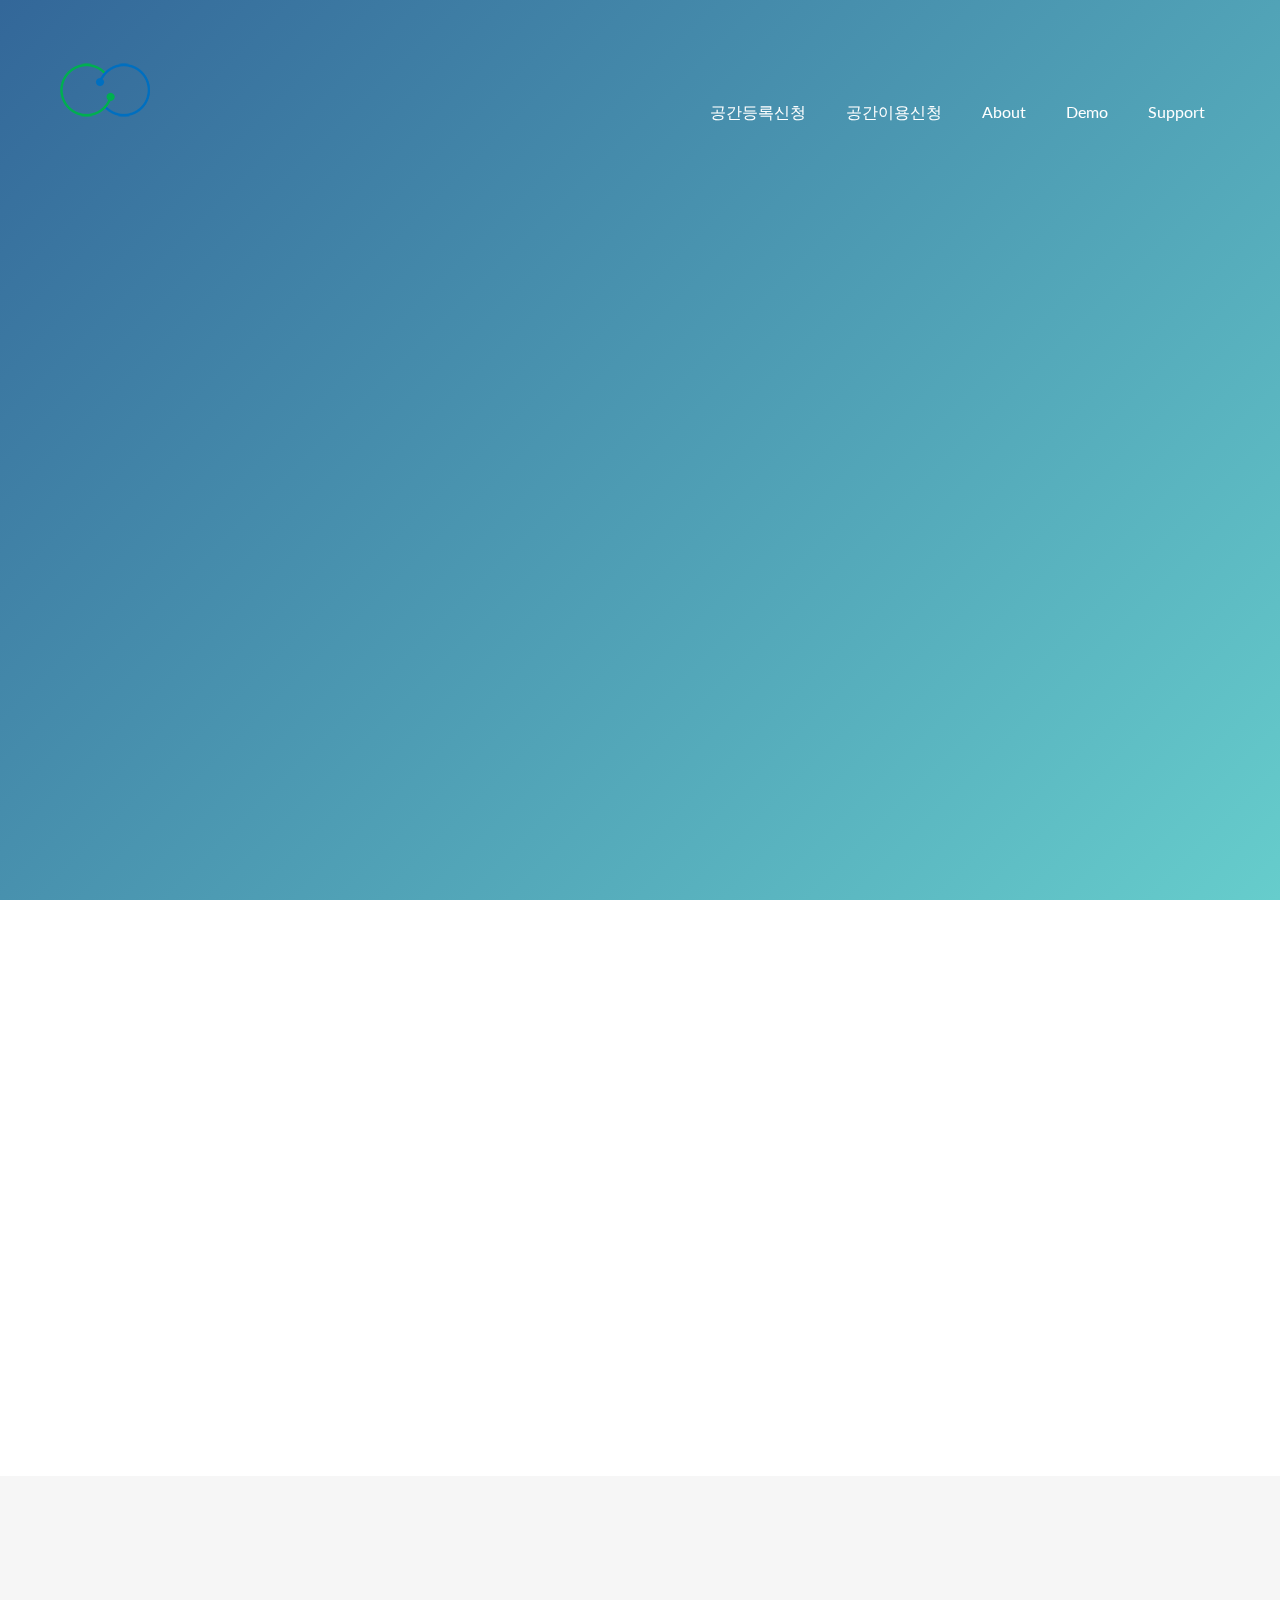
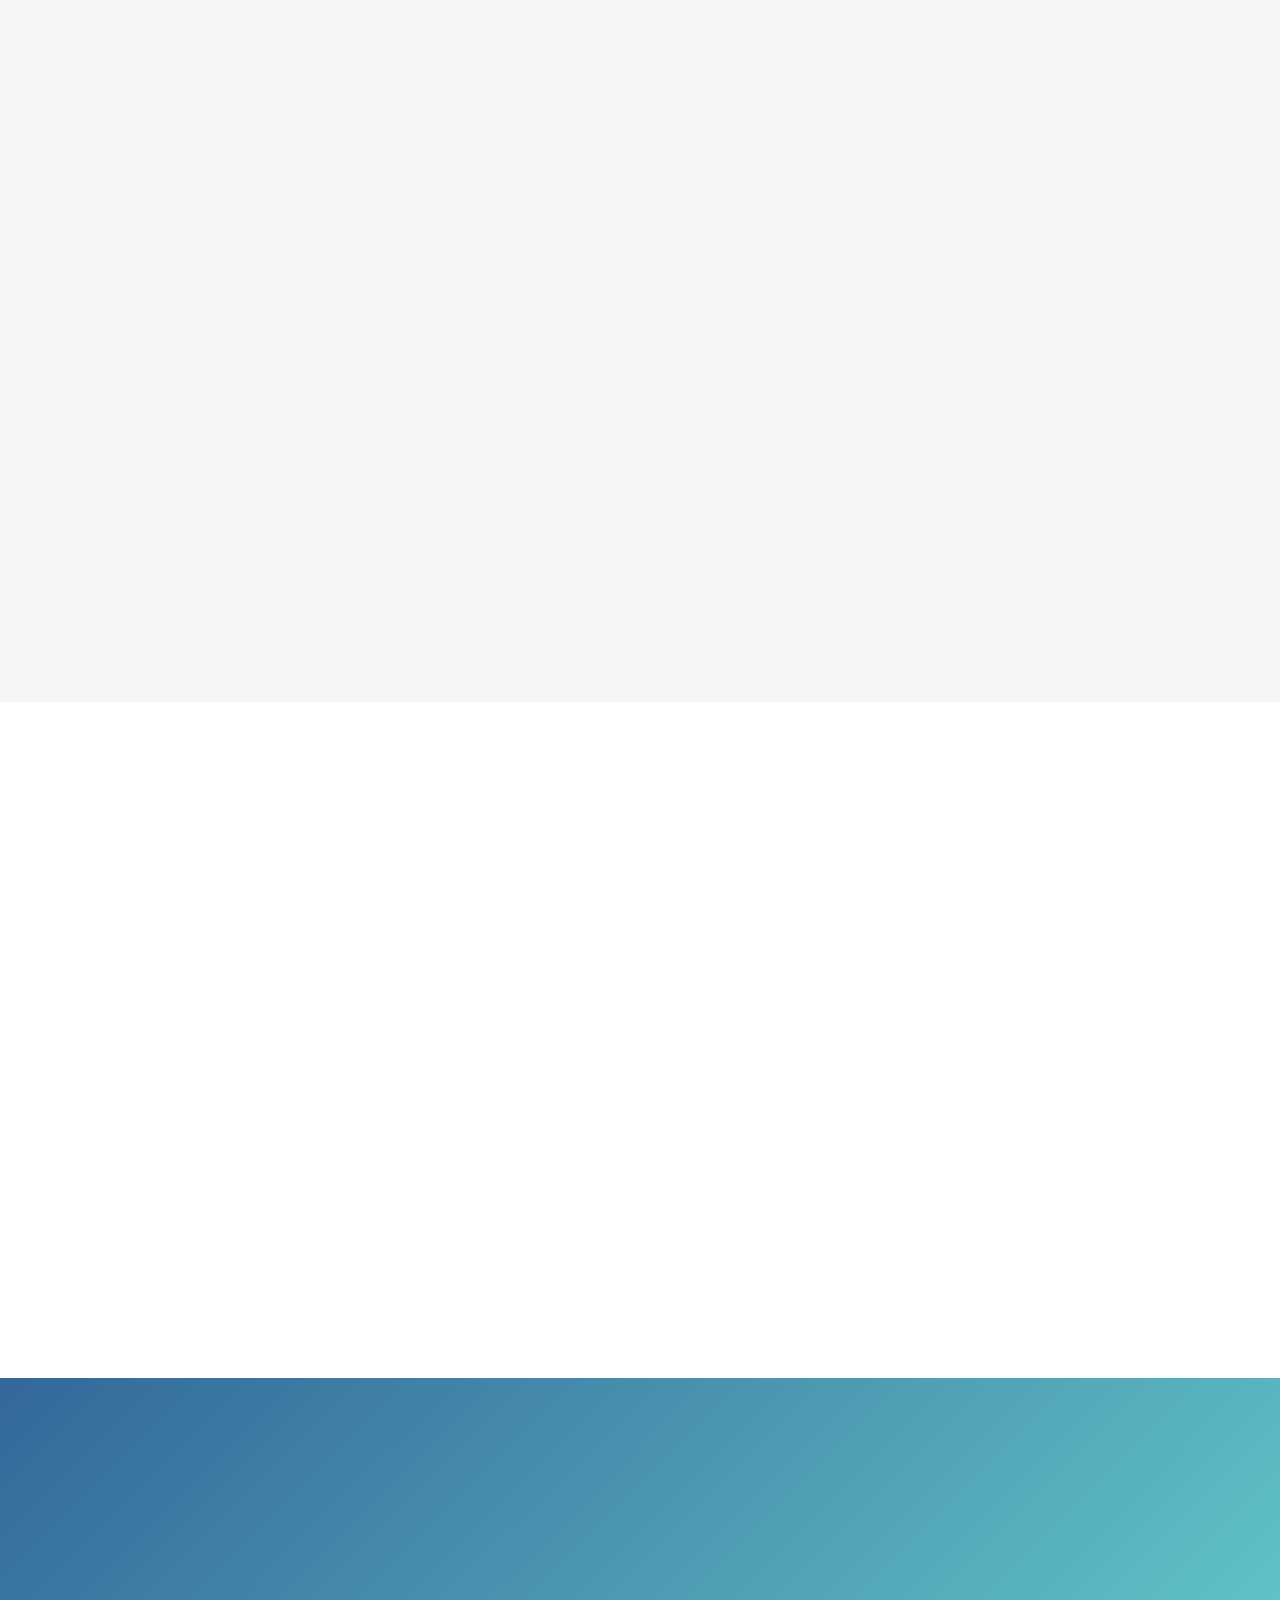
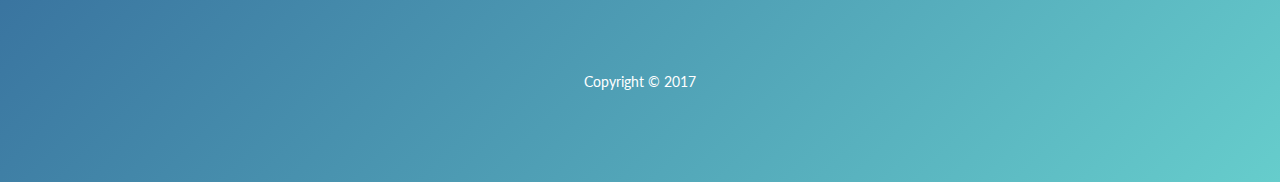
<file: index.html>
<!doctype html>
<!--[if lt IE 7]><html lang="en" class="no-js ie6"><![endif]-->
<!--[if IE 7]><html lang="en" class="no-js ie7"><![endif]-->
<!--[if IE 8]><html lang="en" class="no-js ie8"><![endif]-->
<!--[if gt IE 8]><!-->
<html lang="ko" class="no-js">
<!--<![endif]-->

<head>
    <meta charset="UTF-8">
    <title>공공</title>
    <meta name="viewport" content="width=device-width, initial-scale=1.0, maximum-scale=1.0, user-scalable=no">
    <meta http-equiv="X-UA-Compatible" content="IE=edge,chrome=1" />
    <link rel="shortcut icon" href="favicon.png">

    <!-- Bootstrap 3.3.2 -->
    <link rel="stylesheet" href="assets/css/bootstrap.min.css">

    <link rel="stylesheet" href="assets/css/animate.css">
    <link rel="stylesheet" href="assets/css/font-awesome.min.css">
    <link rel="stylesheet" href="assets/css/slick.css">
    <link rel="stylesheet" href="assets/js/rs-plugin/css/settings.css">

    <link rel="stylesheet" href="assets/css/styles.css">
    <link rel="stylesheet" href="assets/css/myStyle.css">

    <script type="text/javascript" src="assets/js/modernizr.custom.32033.js"></script>

    <!--[if lt IE 9]>
      <script src="https://oss.maxcdn.com/libs/html5shiv/3.7.0/html5shiv.js"></script>
      <script src="https://oss.maxcdn.com/libs/respond.js/1.4.2/respond.min.js"></script>
    <![endif]-->
</head>

<body>

    <div class="pre-loader">
        <div class="load-con">
            <img src="assets/img/freeze/logo.png" class="animated fadeInDown" alt="">
            <div class="spinner">
              <div class="bounce1"></div>
              <div class="bounce2"></div>
              <div class="bounce3"></div>
            </div>
        </div>
    </div>

    <header>

        <nav class="navbar navbar-default navbar-fixed-top" role="navigation">
                <div class="container">
                    <!-- Brand and toggle get grouped for better mobile display -->
                    <div class="navbar-header">
                        <button type="button" class="navbar-toggle" data-toggle="collapse" data-target="#bs-example-navbar-collapse-1">
                            <span class="fa fa-bars fa-lg"></span>
                        </button>
                        <a class="navbar-brand" href="index.html">
                            <img src="assets/img/freeze/logo.png" alt="" class="logo">
                        </a>
                    </div>

                    <!-- Collect the nav links, forms, and other content for toggling -->
                    <div class="collapse navbar-collapse" id="bs-example-navbar-collapse-1">

                        <ul class="nav navbar-nav navbar-right">
                            <li><a href="register.html">공간등록신청</a>
                            </li>
                            <li><a href="use.html">공간이용신청</a>
                            </li>
                            <li><a href="#about">about</a>
                            </li>
                            <li><a href="#demo">demo</a>
                            </li>
                            <li><a href="#support">support</a>
                            </li>
                        </ul>
                    </div>
                    <!-- /.navbar-collapse -->
                </div>
                <!-- /.container-->
        </nav>


        <!--RevSlider-->
        <div class="tp-banner-container">
            <div class="tp-banner" >
                <ul>
                    <!-- SLIDE  -->
                    <li data-transition="fade" data-slotamount="7" data-masterspeed="1500" >
                        <!-- MAIN IMAGE -->
                        <img src="assets/img/transparent.png"  alt="slidebg1"  data-bgfit="cover" data-bgposition="left top" data-bgrepeat="no-repeat">
                        <!-- LAYERS -->
                        <!-- LAYER NR. 1 -->
                        <div class="tp-caption lfl fadeout hidden-xs"
                            data-x="left"
                            data-y="bottom"
                            data-hoffset="30"
                            data-voffset="0"
                            data-speed="500"
                            data-start="700"
                            data-easing="Power4.easeOut">
                            <img src="assets/img/freeze/Slides/hand-freeze.png" alt="">
                        </div>

                        <div class="tp-caption lfl fadeout visible-xs"
                            data-x="left"
                            data-y="center"
                            data-hoffset="700"
                            data-voffset="0"
                            data-speed="500"
                            data-start="700"
                            data-easing="Power4.easeOut">
                            <img src="assets/img/freeze/iphone-freeze.png" alt="">
                        </div>

                        <div class="tp-caption large_white_bold sft" data-x="550" data-y="center" data-hoffset="0" data-voffset="-80" data-speed="500" data-start="1200" data-easing="Power4.easeOut">
                            공간을
                        </div>
                        <div class="tp-caption large_white_light sfr" data-x="770" data-y="center" data-hoffset="0" data-voffset="-80" data-speed="500" data-start="1400" data-easing="Power4.easeOut">
                            공유하다
                        </div>
                        <div class="tp-caption large_white_light sfb" data-x="550" data-y="center" data-hoffset="0" data-voffset="0" data-speed="1000" data-start="1500" data-easing="Power4.easeOut">
                            Landing Page
                        </div>

                        <div class="tp-caption sfb hidden-xs" data-x="550" data-y="center" data-hoffset="0" data-voffset="85" data-speed="1000" data-start="1700" data-easing="Power4.easeOut">
                            <a href="#about" class="btn btn-primary inverse btn-lg">LEARN MORE</a>
                        </div>
                        <div class="tp-caption sfr hidden-xs" data-x="730" data-y="center" data-hoffset="0" data-voffset="85" data-speed="1500" data-start="1900" data-easing="Power4.easeOut">
                            <a href="#getApp" class="btn btn-default btn-lg">GET APP</a>
                        </div>

                    </li>
                    <!-- SLIDE 2 -->
                    <li data-transition="zoomout" data-slotamount="7" data-masterspeed="1000" >
                        <!-- MAIN IMAGE -->
                        <img src="assets/img/transparent.png"  alt="slidebg1"  data-bgfit="cover" data-bgposition="left top" data-bgrepeat="no-repeat">
                        <!-- LAYERS -->
                        <!-- LAYER NR. 1 -->
                        <div class="tp-caption lfb fadeout hidden-xs"
                            data-x="center"
                            data-y="bottom"
                            data-hoffset="0"
                            data-voffset="0"
                            data-speed="1000"
                            data-start="700"
                            data-easing="Power4.easeOut">
                            <img src="assets/img/freeze/Slides/freeze-slide2.png" alt="">
                        </div>


                        <div class="tp-caption large_white_light sft" data-x="center" data-y="250" data-hoffset="0" data-voffset="0" data-speed="1000" data-start="1400" data-easing="Power4.easeOut">
                            Sharing Space Platform of the Shop <i class="fa fa-heart"></i>
                        </div>
                    </li>
                </ul>
            </div>
        </div>


    </header>


    <div class="wrapper">
        <section id="about">
            <div class="container">

                <div class="section-heading scrollpoint sp-effect3">
                    <h1>About Us</h1>
                    <div class="divider"></div>
                    <p>공간을 공유하다 Landing Page</p>
                </div>

                <div class="row">
                    <div class="col-md-3 col-sm-3 col-xs-6">
                        <div class="about-item scrollpoint sp-effect2">
                            <i class="fa fa-download fa-2x"></i>
                            <h3>Easy setup</h3>
                            <p>Lorem ipsum dolor sit amet.</p>
                        </div>
                    </div>
                    <div class="col-md-3 col-sm-3 col-xs-6" >
                        <div class="about-item scrollpoint sp-effect5">
                            <i class="fa fa-mobile fa-2x"></i>
                            <h3>On-the-go</h3>
                            <p>Lorem ipsum dolor sit amet.</p>
                        </div>
                    </div>
                    <div class="col-md-3 col-sm-3 col-xs-6" >
                        <div class="about-item scrollpoint sp-effect5">
                            <i class="fa fa-users fa-2x"></i>
                            <h3>Social connect</h3>
                            <p>Lorem ipsum dolor sit amet.</p>
                        </div>
                    </div>
                    <div class="col-md-3 col-sm-3 col-xs-6" >
                        <div class="about-item scrollpoint sp-effect1">
                            <i class="fa fa-sliders fa-2x"></i>
                            <h3>Dedicated support</h3>
                            <p>Lorem ipsum dolor sit amet.</p>
                        </div>
                    </div>
                </div>
            </div>
        </section>

        <section id="demo">
            <div class="container">
                <div class="section-heading scrollpoint sp-effect3">
                    <h1>Demo</h1>
                    <div class="divider"></div>
                    <p>Take a closer look in more detail</p>
                </div>
                <div class="row">
                    <div class="col-md-8 col-md-offset-2 scrollpoint sp-effect2">
                        <div class="video-container" >

                        </div>
                    </div>
                </div>
            </div>
        </section>

        <section id="support" class="doublediagonal">
            <div class="container">
                <div class="section-heading scrollpoint sp-effect3">
                    <h1>Support</h1>
                    <div class="divider"></div>
                    <p>For more info and support, contact us!</p>
                </div>
                <div class="row">
                    <div class="col-md-12">
                        <div class="row">
                            <div class="col-md-8 col-sm-8 scrollpoint sp-effect1">
                                <form role="form">
                                    <div class="form-group">
                                        <input type="text" class="form-control" placeholder="Your name">
                                    </div>
                                    <div class="form-group">
                                        <input type="email" class="form-control" placeholder="Your email">
                                    </div>
                                    <div class="form-group">
                                        <textarea cols="30" rows="10" class="form-control" placeholder="Your message"></textarea>
                                    </div>
                                    <button type="submit" class="btn btn-primary btn-lg">Submit</button>
                                </form>
                            </div>
                            <div class="col-md-4 col-sm-4 contact-details scrollpoint sp-effect2">
                                <div class="media">
                                    <a class="pull-left" href="#" >
                                        <i class="fa fa-map-marker fa-2x"></i>
                                    </a>
                                    <div class="media-body">
                                        <h4 class="media-heading">address</h4>
                                    </div>
                                </div>
                                <div class="media">
                                    <a class="pull-left" href="#" >
                                        <i class="fa fa-envelope fa-2x"></i>
                                    </a>
                                    <div class="media-body">
                                        <h4 class="media-heading">
                                            <a href="#">email</a>
                                        </h4>
                                    </div>
                                </div>
                                <div class="media">
                                    <a class="pull-left" href="#" >
                                        <i class="fa fa-phone fa-2x"></i>
                                    </a>
                                    <div class="media-body">
                                        <h4 class="media-heading">1234 567890</h4>
                                    </div>
                                </div>
                            </div>
                        </div>
                    </div>
                </div>
            </div>
        </section>

        <footer>
            <div class="container">
                <a href="#" class="scrollpoint sp-effect3">
                    <img src="assets/img/freeze/logo.png" alt="" class="logo">
                </a>
                <div class="social">
                    <a href="#" class="scrollpoint sp-effect3"><i class="fa fa-twitter fa-lg"></i></a>
                    <a href="#" class="scrollpoint sp-effect3"><i class="fa fa-google-plus fa-lg"></i></a>
                    <a href="#" class="scrollpoint sp-effect3"><i class="fa fa-facebook fa-lg"></i></a>
                </div>
                <div class="rights">
                    <p>Copyright &copy; 2017</p>
                </div>
            </div>
        </footer>



    </div>
    <script src="assets/js/jquery-1.11.1.min.js"></script>
    <script src="assets/js/bootstrap.min.js"></script>
    <script src="assets/js/slick.min.js"></script>
    <script src="assets/js/placeholdem.min.js"></script>
    <script src="assets/js/rs-plugin/js/jquery.themepunch.plugins.min.js"></script>
    <script src="assets/js/rs-plugin/js/jquery.themepunch.revolution.min.js"></script>
    <script src="assets/js/waypoints.min.js"></script>
    <script src="assets/js/scripts.js"></script>
    <script>
        $(document).ready(function() {
            appMaster.preLoader();
        });
    </script>
</body>

</html>
</file>
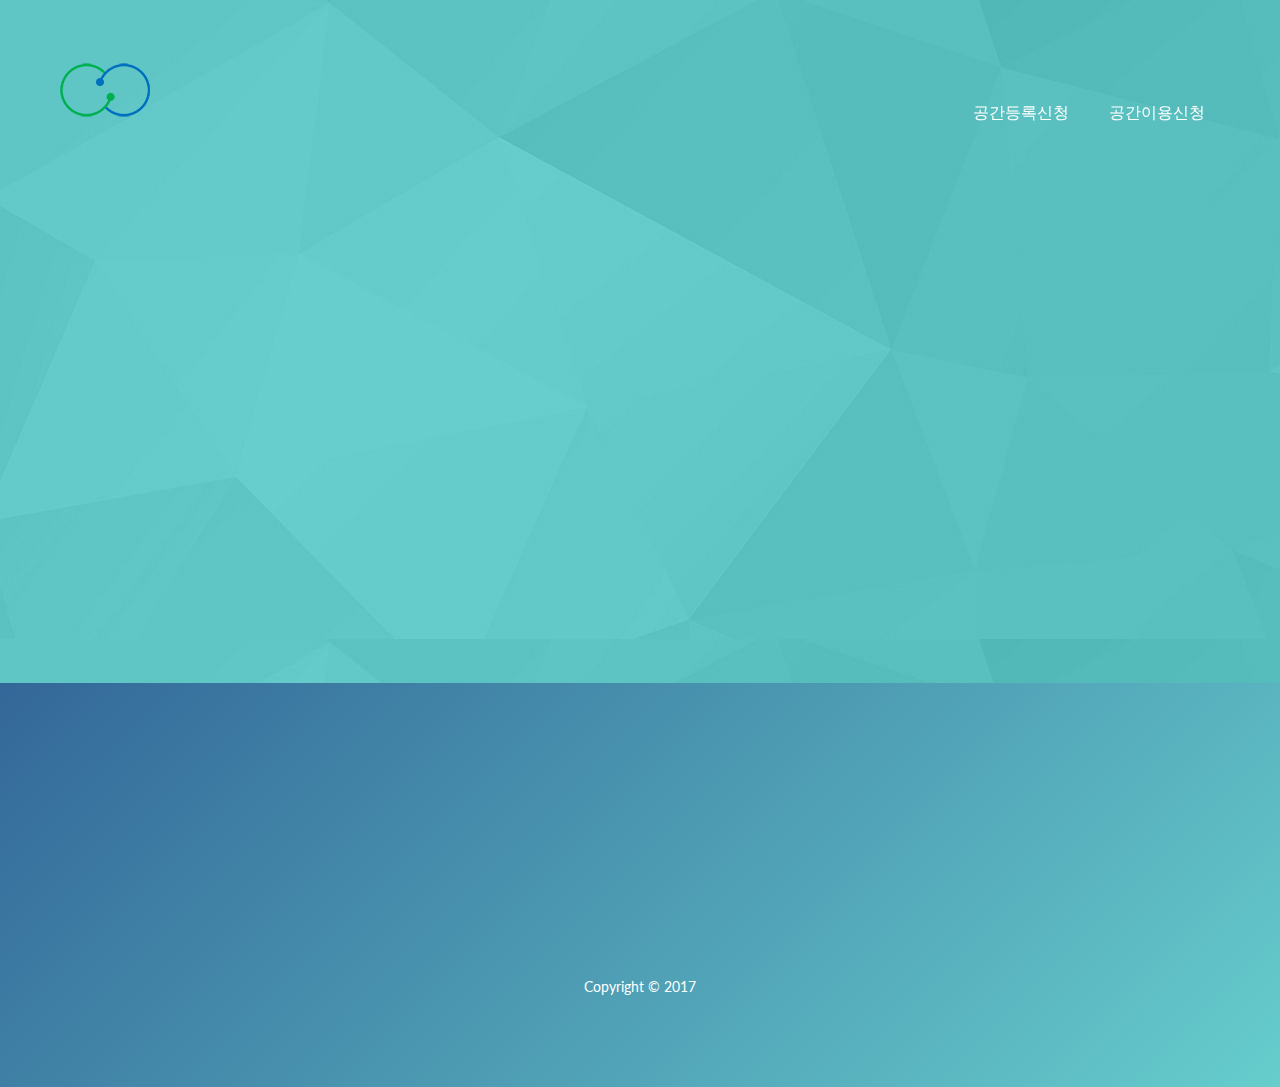
<file: complete.html>
<!doctype html>
<!--[if lt IE 7]><html lang="en" class="no-js ie6"><![endif]-->
<!--[if IE 7]><html lang="en" class="no-js ie7"><![endif]-->
<!--[if IE 8]><html lang="en" class="no-js ie8"><![endif]-->
<!--[if gt IE 8]><!-->
<html lang="ko" class="no-js">
<!--<![endif]-->

<head>
    <meta charset="UTF-8">
    <title>공공</title>
    <meta name="viewport" content="width=device-width, initial-scale=1.0, maximum-scale=1.0, user-scalable=no">
    <meta http-equiv="X-UA-Compatible" content="IE=edge,chrome=1" />
    <link rel="shortcut icon" href="favicon.png">

    <!-- Bootstrap 3.3.2 -->
    <link rel="stylesheet" href="assets/css/bootstrap.min.css">

    <link rel="stylesheet" href="assets/css/animate.css">
    <link rel="stylesheet" href="assets/css/font-awesome.min.css">
    <link rel="stylesheet" href="assets/css/slick.css">
    <link rel="stylesheet" href="assets/js/rs-plugin/css/settings.css">

    <link rel="stylesheet" href="assets/css/styles.css">
    <link rel="stylesheet" href="assets/css/myStyle.css">

    <script type="text/javascript" src="assets/js/modernizr.custom.32033.js"></script>

    <!--[if lt IE 9]>
      <script src="https://oss.maxcdn.com/libs/html5shiv/3.7.0/html5shiv.js"></script>
      <script src="https://oss.maxcdn.com/libs/respond.js/1.4.2/respond.min.js"></script>
    <![endif]-->
</head>

<body>

    <div class="pre-loader">
        <div class="load-con">
            <img src="assets/img/freeze/logo.png" class="animated fadeInDown" alt="">
            <div class="spinner">
              <div class="bounce1"></div>
              <div class="bounce2"></div>
              <div class="bounce3"></div>
            </div>
        </div>
    </div>

    <header>

        <nav class="navbar navbar-default navbar-fixed-top" role="navigation">
                <div class="container">
                    <!-- Brand and toggle get grouped for better mobile display -->
                    <div class="navbar-header">
                        <button type="button" class="navbar-toggle" data-toggle="collapse" data-target="#bs-example-navbar-collapse-1">
                            <span class="fa fa-bars fa-lg"></span>
                        </button>
                        <a class="navbar-brand" href="index.html">
                            <img src="assets/img/freeze/logo.png" alt="" class="logo">
                        </a>
                    </div>

                    <!-- Collect the nav links, forms, and other content for toggling -->
                    <div class="collapse navbar-collapse" id="bs-example-navbar-collapse-1">

                        <ul class="nav navbar-nav navbar-right">
                          <li><a href="register.html">공간등록신청</a>
                          </li>
                          <li><a href="use.html">공간이용신청</a>
                          </li>
                        </ul>
                    </div>
                    <!-- /.navbar-collapse -->
                </div>
                <!-- /.container-->
        </nav>

    </header>


    <div class="wrapper">

        <section id="reviews">
            <div class="container">
                <div class="section-heading margin-setting inverse scrollpoint sp-effect3">
                    <h1>매칭 완료</h1>
                    <div class="divider"></div>
                </div>
                <div class="row">
                    <div class="col-md-10 col-md-push-1 scrollpoint sp-effect3">
                        <div class="share-place">
                            <p><span>┌</span> 공유공간 <span>┐</span></p>
                            <div class="img-wrap"><img src="assets/img/freeze/furniture.jpg"></div>
                            <ul>
                              <li>김사장</li>
                              <li>010-4443-0000</li>
                              <li>가구점</li>
                              <li>대전 동서대로 993-1</li>
                              <li>5평 이하</li>
                              <li>17.09.02 ~ 18.03.03</li>
                            </ul>
                        </div>
                        <div class="logo-img"><img src="assets/img/freeze/logo_500.png"></div>
                        <div class="share-place2">
                          <p>┌ 신청인 ┐</p>
                          <div class="img-wrap"><img src="assets/img/freeze/paper.jpg"></div>
                            <ul>
                              <li>김하늘</li>
                              <li>010-7785-0000</li>
                              <li>인테리어</li>
                              <li>대전</li>
                              <li>5평 이하</li>
                              <li>17.09.02 ~ 18.03.03</li>
                            </ul>
                        </div>
                    </div>
                </div>
            </div>
        </section>

        <footer>
            <div class="container">
                <a href="#" class="scrollpoint sp-effect3">
                    <img src="assets/img/freeze/logo.png" alt="" class="logo">
                </a>
                <div class="social">
                    <a href="#" class="scrollpoint sp-effect3"><i class="fa fa-twitter fa-lg"></i></a>
                    <a href="#" class="scrollpoint sp-effect3"><i class="fa fa-google-plus fa-lg"></i></a>
                    <a href="#" class="scrollpoint sp-effect3"><i class="fa fa-facebook fa-lg"></i></a>
                </div>
                <div class="rights">
                    <p>Copyright &copy; 2017</p>
                </div>
            </div>
        </footer>



    </div>
    <script src="assets/js/jquery-1.11.1.min.js"></script>
    <script src="assets/js/bootstrap.min.js"></script>
    <script src="assets/js/slick.min.js"></script>
    <script src="assets/js/placeholdem.min.js"></script>
    <script src="assets/js/rs-plugin/js/jquery.themepunch.plugins.min.js"></script>
    <script src="assets/js/rs-plugin/js/jquery.themepunch.revolution.min.js"></script>
    <script src="assets/js/waypoints.min.js"></script>
    <script src="assets/js/scripts.js"></script>
    <script>
        $(document).ready(function() {
            appMaster.preLoader();
        });
    </script>
</body>

</html>
</file>
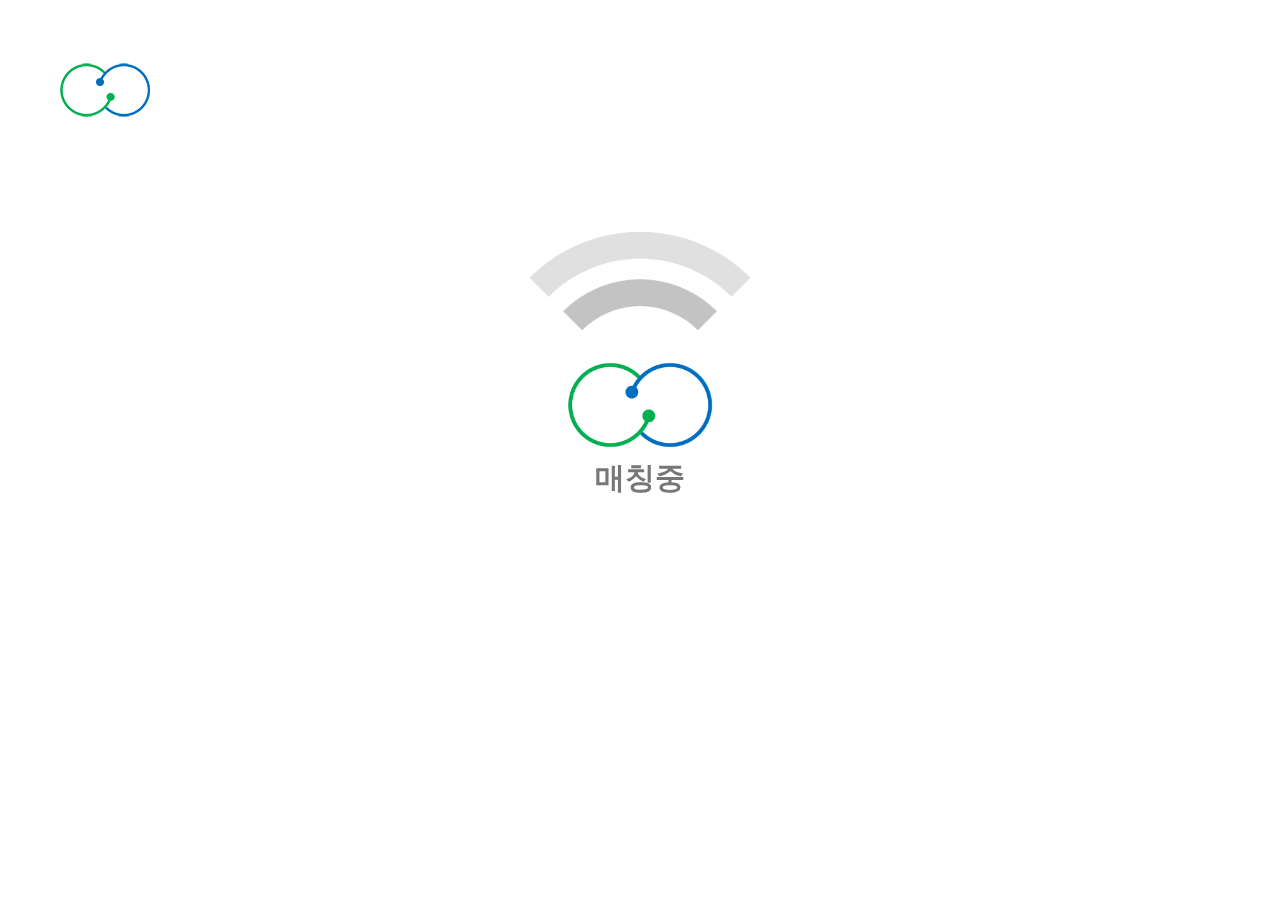
<file: match.html>
<!doctype html>
<!--[if lt IE 7]><html lang="en" class="no-js ie6"><![endif]-->
<!--[if IE 7]><html lang="en" class="no-js ie7"><![endif]-->
<!--[if IE 8]><html lang="en" class="no-js ie8"><![endif]-->
<!--[if gt IE 8]><!-->
<html lang="ko" class="no-js">
<!--<![endif]-->

<head>
    <meta charset="UTF-8">
    <title>공공</title>
    <meta name="viewport" content="width=device-width, initial-scale=1.0, maximum-scale=1.0, user-scalable=no">
    <meta http-equiv="X-UA-Compatible" content="IE=edge,chrome=1" />
    <link rel="shortcut icon" href="favicon.png">

    <!-- Bootstrap 3.3.2 -->
    <link rel="stylesheet" href="assets/css/bootstrap.min.css">

    <link rel="stylesheet" href="assets/css/animate.css">
    <link rel="stylesheet" href="assets/css/font-awesome.min.css">
    <link rel="stylesheet" href="assets/css/slick.css">
    <link rel="stylesheet" href="assets/js/rs-plugin/css/settings.css">

    <link rel="stylesheet" href="assets/css/styles.css">
    <link rel="stylesheet" href="assets/css/myStyle.css">

    <script type="text/javascript" src="assets/js/modernizr.custom.32033.js"></script>

    <!--[if lt IE 9]>
      <script src="https://oss.maxcdn.com/libs/html5shiv/3.7.0/html5shiv.js"></script>
      <script src="https://oss.maxcdn.com/libs/respond.js/1.4.2/respond.min.js"></script>
    <![endif]-->
</head>

<body>

    <div class="pre-loader">
        <div class="load-con">
            <img src="assets/img/freeze/logo.png" class="animated fadeInDown" alt="">
            <div class="spinner">
              <div class="bounce1"></div>
              <div class="bounce2"></div>
              <div class="bounce3"></div>
            </div>
        </div>
    </div>

    <header>

        <nav class="navbar navbar-default navbar-fixed-top" role="navigation">
                <div class="container">
                    <!-- Brand and toggle get grouped for better mobile display -->
                    <div class="navbar-header">
                        <button type="button" class="navbar-toggle" data-toggle="collapse" data-target="#bs-example-navbar-collapse-1">
                            <span class="fa fa-bars fa-lg"></span>
                        </button>
                        <a class="navbar-brand" href="index.html">
                            <img src="assets/img/freeze/logo.png" alt="" class="logo">
                        </a>
                    </div>

                    <!-- Collect the nav links, forms, and other content for toggling -->
                    <div class="collapse navbar-collapse" id="bs-example-navbar-collapse-1">

                        <ul class="nav navbar-nav navbar-right">
                          <li><a href="register.html">공간등록신청</a>
                          </li>
                          <li><a href="use.html">공간이용신청</a>
                          </li>
                        </ul>
                    </div>
                </div>
                <!-- /.container-->
        </nav>

    </header>

    <div class="wrapper">
      <div class="row">
        <div class="col-md-12">
          <div class="match">
            <img id="rotate-img" class="matching-img" src="assets/img/freeze/logo_500.png" alt="logo">
            <img id="search-img" class="searching-img" src="assets/img/freeze/searching.png" alt="searching">
            <img class="store-img1" src="assets/img/freeze/store.png" alt="store">
            <img class="store-img2" src="assets/img/freeze/store.png" alt="store">
            <img class="store-img3" src="assets/img/freeze/store.png" alt="store">
            <img class="store-img4" src="assets/img/freeze/store.png" alt="store">
            <div class="arrow">
              <i class="fa fa-chevron-left left1"></i>
              <i class="fa fa-chevron-left left2"></i>
              <i class="fa fa-chevron-left left3"></i>
              <p>매칭중</p>
              <i class="fa fa-chevron-right right1"></i>
              <i class="fa fa-chevron-right right2"></i>
              <i class="fa fa-chevron-right right3"></i>
            </div>
          </div>
        </div>
      </div>
    </div>


    <script src="assets/js/jquery-1.11.1.min.js"></script>
    <script src="assets/js/bootstrap.min.js"></script>
    <script src="assets/js/slick.min.js"></script>
    <script src="assets/js/placeholdem.min.js"></script>
    <script src="assets/js/rs-plugin/js/jquery.themepunch.plugins.min.js"></script>
    <script src="assets/js/rs-plugin/js/jquery.themepunch.revolution.min.js"></script>
    <script src="assets/js/waypoints.min.js"></script>
    <script src="assets/js/scripts.js"></script>
    <script>
        $(document).ready(function() {
            appMaster.preLoader();

        });


        setTimeout("main()", 4500);
        function main() {
            location.href = "complete.html";
        }

    </script>
</body>

</html>
</file>
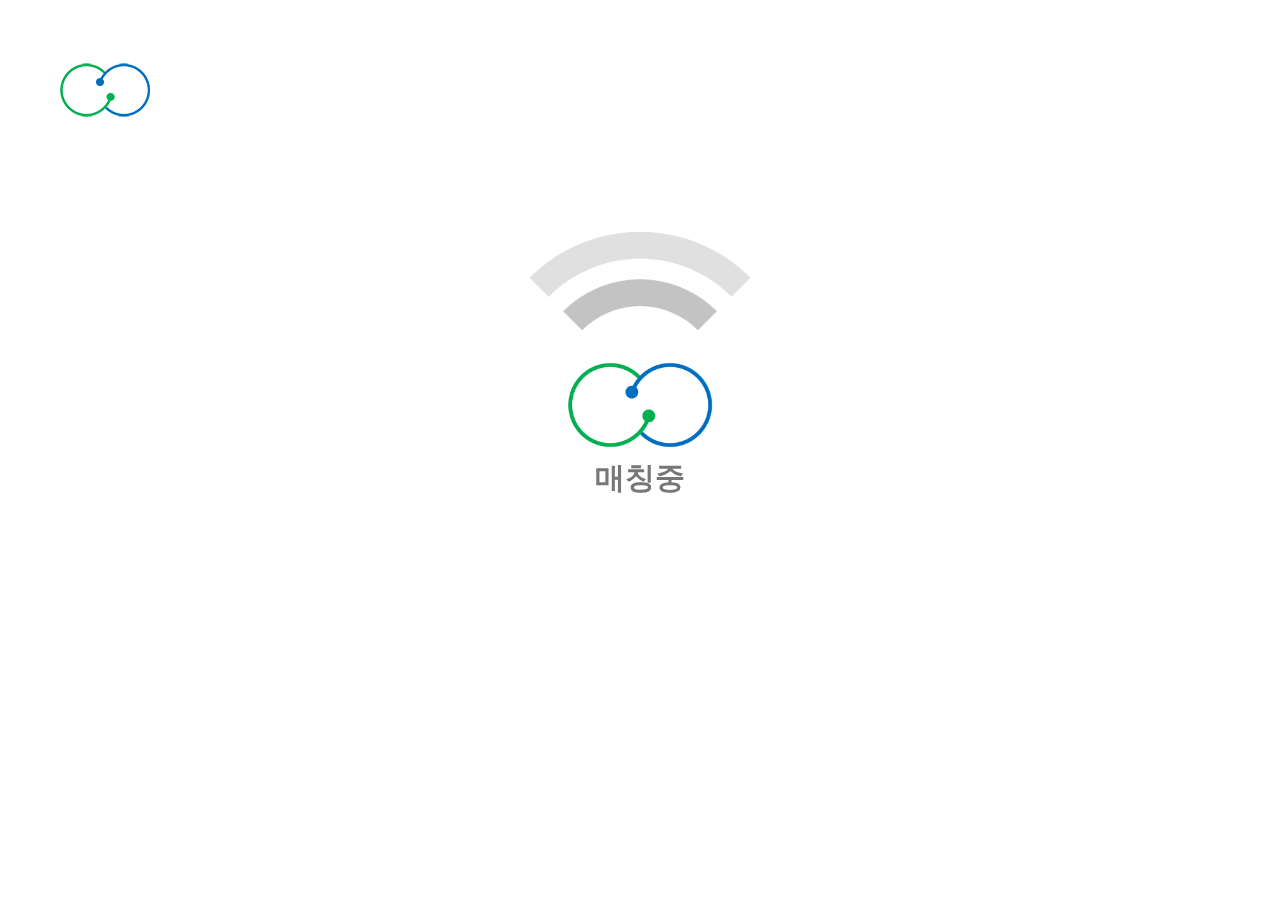
<file: matching.html>
<!doctype html>
<!--[if lt IE 7]><html lang="en" class="no-js ie6"><![endif]-->
<!--[if IE 7]><html lang="en" class="no-js ie7"><![endif]-->
<!--[if IE 8]><html lang="en" class="no-js ie8"><![endif]-->
<!--[if gt IE 8]><!-->
<html lang="ko" class="no-js">
<!--<![endif]-->

<head>
    <meta charset="UTF-8">
    <title>공공</title>
    <meta name="viewport" content="width=device-width, initial-scale=1.0, maximum-scale=1.0, user-scalable=no">
    <meta http-equiv="X-UA-Compatible" content="IE=edge,chrome=1" />
    <link rel="shortcut icon" href="favicon.png">

    <!-- Bootstrap 3.3.2 -->
    <link rel="stylesheet" href="assets/css/bootstrap.min.css">

    <link rel="stylesheet" href="assets/css/animate.css">
    <link rel="stylesheet" href="assets/css/font-awesome.min.css">
    <link rel="stylesheet" href="assets/css/slick.css">
    <link rel="stylesheet" href="assets/js/rs-plugin/css/settings.css">

    <link rel="stylesheet" href="assets/css/styles.css">
    <link rel="stylesheet" href="assets/css/myStyle.css">

    <script type="text/javascript" src="assets/js/modernizr.custom.32033.js"></script>

    <!--[if lt IE 9]>
      <script src="https://oss.maxcdn.com/libs/html5shiv/3.7.0/html5shiv.js"></script>
      <script src="https://oss.maxcdn.com/libs/respond.js/1.4.2/respond.min.js"></script>
    <![endif]-->
</head>

<body>

    <div class="pre-loader">
        <div class="load-con">
            <img src="assets/img/freeze/logo.png" class="animated fadeInDown" alt="">
            <div class="spinner">
              <div class="bounce1"></div>
              <div class="bounce2"></div>
              <div class="bounce3"></div>
            </div>
        </div>
    </div>

    <header>

        <nav class="navbar navbar-default navbar-fixed-top" role="navigation">
                <div class="container">
                    <!-- Brand and toggle get grouped for better mobile display -->
                    <div class="navbar-header">
                        <button type="button" class="navbar-toggle" data-toggle="collapse" data-target="#bs-example-navbar-collapse-1">
                            <span class="fa fa-bars fa-lg"></span>
                        </button>
                        <a class="navbar-brand" href="index.html">
                            <img src="assets/img/freeze/logo.png" alt="" class="logo">
                        </a>
                    </div>

                    <!-- Collect the nav links, forms, and other content for toggling -->
                    <div class="collapse navbar-collapse" id="bs-example-navbar-collapse-1">

                        <ul class="nav navbar-nav navbar-right">
                          <li><a href="register.html">공간등록신청</a>
                          </li>
                          <li><a href="use.html">공간이용신청</a>
                          </li>
                        </ul>
                    </div>
                </div>
                <!-- /.container-->
        </nav>

    </header>

    <div class="wrapper">
      <div class="row">
        <div class="col-md-12">
          <div class="match">
            <img id="rotate-img" class="matching-img" src="assets/img/freeze/logo_500.png" alt="logo">
            <img id="search-img" class="searching-img" src="assets/img/freeze/searching.png" alt="searching">
            <img class="store-img1" src="assets/img/freeze/store.png" alt="store">
            <img class="store-img2" src="assets/img/freeze/store.png" alt="store">
            <img class="store-img3" src="assets/img/freeze/store.png" alt="store">
            <img class="store-img4" src="assets/img/freeze/store.png" alt="store">
            <div class="arrow">
              <i class="fa fa-chevron-left left1"></i>
              <i class="fa fa-chevron-left left2"></i>
              <i class="fa fa-chevron-left left3"></i>
              <p>매칭중</p>
              <i class="fa fa-chevron-right right1"></i>
              <i class="fa fa-chevron-right right2"></i>
              <i class="fa fa-chevron-right right3"></i>
            </div>
          </div>
        </div>
      </div>
    </div>


    <script src="assets/js/jquery-1.11.1.min.js"></script>
    <script src="assets/js/bootstrap.min.js"></script>
    <script src="assets/js/slick.min.js"></script>
    <script src="assets/js/placeholdem.min.js"></script>
    <script src="assets/js/rs-plugin/js/jquery.themepunch.plugins.min.js"></script>
    <script src="assets/js/rs-plugin/js/jquery.themepunch.revolution.min.js"></script>
    <script src="assets/js/waypoints.min.js"></script>
    <script src="assets/js/scripts.js"></script>
    <script>
        $(document).ready(function() {
            appMaster.preLoader();

        });


        //setTimeout("main()", 4500);
        function main() {
            location.href = "complete.html";
        }

    </script>
</body>

</html>
</file>
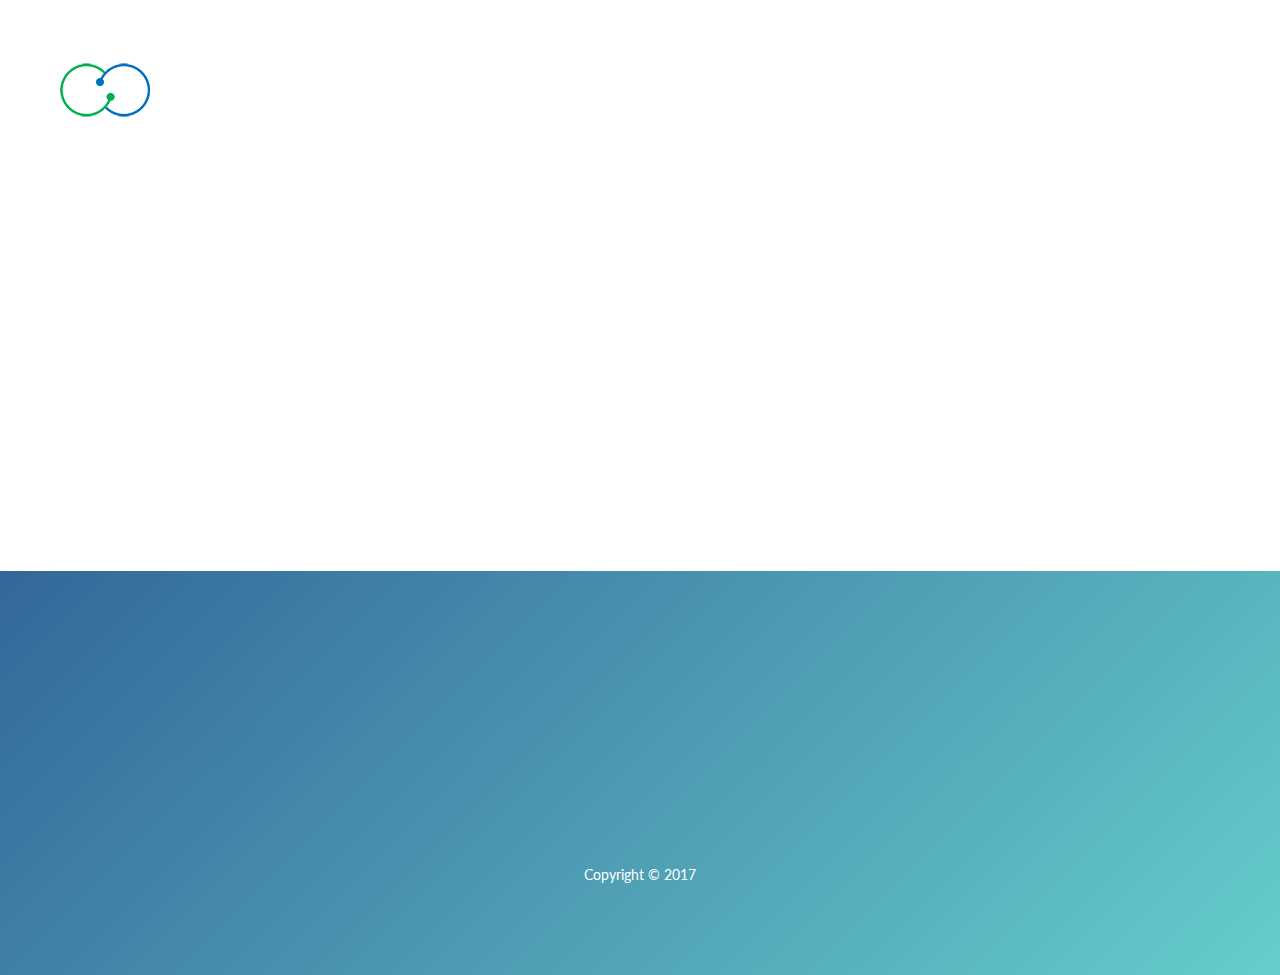
<file: register.html>
<!doctype html>
<!--[if lt IE 7]><html lang="en" class="no-js ie6"><![endif]-->
<!--[if IE 7]><html lang="en" class="no-js ie7"><![endif]-->
<!--[if IE 8]><html lang="en" class="no-js ie8"><![endif]-->
<!--[if gt IE 8]><!-->
<html lang="ko" class="no-js">
<!--<![endif]-->

<head>
    <meta charset="UTF-8">
    <title>공공</title>
    <meta name="viewport" content="width=device-width, initial-scale=1.0, maximum-scale=1.0, user-scalable=no">
    <meta http-equiv="X-UA-Compatible" content="IE=edge,chrome=1" />
    <link rel="shortcut icon" href="favicon.png">

    <!-- Bootstrap 3.3.2 -->
    <link rel="stylesheet" href="assets/css/bootstrap.min.css">

    <link rel="stylesheet" href="assets/css/animate.css">
    <link rel="stylesheet" href="assets/css/font-awesome.min.css">
    <link rel="stylesheet" href="assets/css/slick.css">
    <link rel="stylesheet" href="assets/js/rs-plugin/css/settings.css">

    <link rel="stylesheet" href="assets/css/styles.css">
    <link rel="stylesheet" href="assets/css/myStyle.css">

    <script type="text/javascript" src="assets/js/modernizr.custom.32033.js"></script>

    <!--[if lt IE 9]>
      <script src="https://oss.maxcdn.com/libs/html5shiv/3.7.0/html5shiv.js"></script>
      <script src="https://oss.maxcdn.com/libs/respond.js/1.4.2/respond.min.js"></script>
    <![endif]-->
</head>

<body>

    <div class="pre-loader">
        <div class="load-con">
            <img src="assets/img/freeze/logo.png" class="animated fadeInDown" alt="">
            <div class="spinner">
                <div class="bounce1"></div>
                <div class="bounce2"></div>
                <div class="bounce3"></div>
            </div>
        </div>
    </div>

    <header>

        <nav class="navbar navbar-default navbar-fixed-top" role="navigation">
            <div class="container">
                <!-- Brand and toggle get grouped for better mobile display -->
                <div class="navbar-header">
                    <button type="button" class="navbar-toggle" data-toggle="collapse" data-target="#bs-example-navbar-collapse-1">
                            <span class="fa fa-bars fa-lg"></span>
                        </button>
                    <a class="navbar-brand" href="index.html">
                        <img src="assets/img/freeze/logo.png" alt="" class="logo">
                    </a>
                </div>

                <!-- Collect the nav links, forms, and other content for toggling -->
                <div class="collapse navbar-collapse" id="bs-example-navbar-collapse-1">

                    <ul class="nav navbar-nav navbar-right">
                      <li><a href="register.html">공간등록신청</a>
                      </li>
                      <li><a href="use.html">공간이용신청</a>
                      </li>
                    </ul>
                </div>
                <!-- /.navbar-collapse -->
            </div>
            <!-- /.container-->
        </nav>
    </header>

    <div class="wrapper">
        <section id="support" class="doublediagonal">
            <div class="container">
                <div class="section-heading margin-setting scrollpoint sp-effect3">
                    <h1>공간등록신청</h1>
                    <div class="divider"></div>
                </div>
                <div class="row">
                    <div class="col-md-12">
                        <div class="row">
                            <div class="col-md-12 col-sm-12 scrollpoint sp-effect1">
                                <form role="form" action="match.html">
                                    <div class="form-group">
                                        <input type="text" class="form-control" placeholder="이름" required>
                                    </div>
                                    <div class="form-group">
                                        <input type="tel" inputmode="numeric" pattern="[0-9]{0,11}" onkeypress="onlyNumber()" class="form-control" placeholder="연락처" required>
                                    </div>
                                    <div class="form-group">
                                        <input type="email" class="form-control" placeholder="이메일" required>
                                    </div>
                                    <!--
                                    <div class="form-group">
                                        <input type="text" id="postcode" class="form-control form-date" placeholder="우편번호" readonly>
                                        <input type="button" value="우편번호 찾기" onclick="SearchAddr()">
                                    </div>
                                    <div class="form-group">
                                        <input type="text" id="address" class="form-control" placeholder="주소" readonly>
                                    </div>
                                  -->
                                    <div class="form-group">
                                        <input type="text" id="address2" class="form-control" placeholder="주소">
                                    </div>
                                    <div class="form-group">
                                        <!--<input type="text" class="form-control form-harf" placeholder="업종" required>-->
                                        <select class="form-control form-harf form-select">
                                          <option value="" selected>업종</option>
                                          <option value="">분식</option>
                                          <option value="">치킨</option>
                                          <option value="">삼겹살</option>
                                          <option value="">커피</option>
                                          <option value="">맥주</option>
                                          <option value="">빵</option>
                                          <option value="">피자</option>
                                          <option value="">화장품</option>
                                          <option value="">과일</option>
                                          <option value="">PC방</option>
                                          <option value="">가구점</option>
                                          <option value="">공방</option>
                                          <option value="">쥬얼리</option>
                                          <option value="">네일</option>
                                          <option value="">기타</option>
                                        </select>
                                        <!--<input type="text" class="form-control form-harf" placeholder="공간크기" required> -->
                                        <select class="form-control form-harf form-select" size="1" name="업종">
                                          <option selected value="여유공간">여유공간</option>
                                          <option value="">5평 이하</option>
                                          <option value="">10평 이하</option>
                                          <option value="">15평 이하</option>
                                          <option value="">20평 이하</option>
                                          <option value="">20평 초과</option>
                                        </select>                                   </div>
                                    <div class="form-group">
                                        <input type="date" class="form-control form-date" placeholder="연도-월-일" required> ~
                                        <input type="date" class="form-control form-date" placeholder="연도-월-일" required>
                                    </div>
                                    <!--
                                    <div class="form-group">
                                        <input type="file" class="form-control form-file">
                                    </div>
                                  -->
                                    <input type="submit" class="btn btn-primary submit btn-lg" value="등록">                                </form>
                            </div>
                        </div>
                    </div>
                </div>
            </div>
        </section>

        <footer>
            <div class="container">
                <a href="#" class="scrollpoint sp-effect3">
                    <img src="assets/img/freeze/logo.png" alt="" class="logo">
                </a>
                <div class="social">
                    <a href="#" class="scrollpoint sp-effect3"><i class="fa fa-twitter fa-lg"></i></a>
                    <a href="#" class="scrollpoint sp-effect3"><i class="fa fa-google-plus fa-lg"></i></a>
                    <a href="#" class="scrollpoint sp-effect3"><i class="fa fa-facebook fa-lg"></i></a>
                </div>
                <div class="rights">
                    <p>Copyright &copy; 2017</p>
                </div>
            </div>
        </footer>
    </div>



    <script src="assets/js/jquery-1.11.1.min.js"></script>
    <script src="assets/js/bootstrap.min.js"></script>
    <script src="assets/js/slick.min.js"></script>
    <script src="assets/js/placeholdem.min.js"></script>
    <script src="assets/js/rs-plugin/js/jquery.themepunch.plugins.min.js"></script>
    <script src="assets/js/rs-plugin/js/jquery.themepunch.revolution.min.js"></script>
    <script src="assets/js/waypoints.min.js"></script>
    <script src="assets/js/scripts.js"></script>
    <script src="http://dmaps.daum.net/map_js_init/postcode.v2.js"></script>
    <script>
        $(document).ready(function() {
            appMaster.preLoader();
        });

        function onlyNumber(){
          if((event.keyCode<48)||(event.keyCode>57))
             event.returnValue=false;
        }

        function SearchAddr() {
          new daum.Postcode({
              oncomplete: function(data) {
                  // 팝업에서 검색결과 항목을 클릭했을때 실행할 코드를 작성하는 부분.

                  // 각 주소의 노출 규칙에 따라 주소를 조합한다.
                  // 내려오는 변수가 값이 없는 경우엔 공백('')값을 가지므로, 이를 참고하여 분기 한다.
                  var fullAddr = ''; // 최종 주소 변수
                  var extraAddr = ''; // 조합형 주소 변수

                  // 사용자가 선택한 주소 타입에 따라 해당 주소 값을 가져온다.
                  if (data.userSelectedType === 'R') { // 사용자가 도로명 주소를 선택했을 경우
                      fullAddr = data.roadAddress;

                  } else { // 사용자가 지번 주소를 선택했을 경우(J)
                      fullAddr = data.jibunAddress;
                  }

                  // 사용자가 선택한 주소가 도로명 타입일때 조합한다.
                  if(data.userSelectedType === 'R'){
                      //법정동명이 있을 경우 추가한다.
                      if(data.bname !== ''){
                          extraAddr += data.bname;
                      }
                      // 건물명이 있을 경우 추가한다.
                      if(data.buildingName !== ''){
                          extraAddr += (extraAddr !== '' ? ', ' + data.buildingName : data.buildingName);
                      }
                      // 조합형주소의 유무에 따라 양쪽에 괄호를 추가하여 최종 주소를 만든다.
                      fullAddr += (extraAddr !== '' ? ' ('+ extraAddr +')' : '');
                  }

                  // 우편번호와 주소 정보를 해당 필드에 넣는다.
                  document.getElementById('postcode').value = data.zonecode; //5자리 새우편번호 사용
                  document.getElementById('address').value = fullAddr;

                  // 커서를 상세주소 필드로 이동한다.
                  document.getElementById('address2').focus();
              }
          }).open();
        }
    </script>
</body>

</html>
</file>
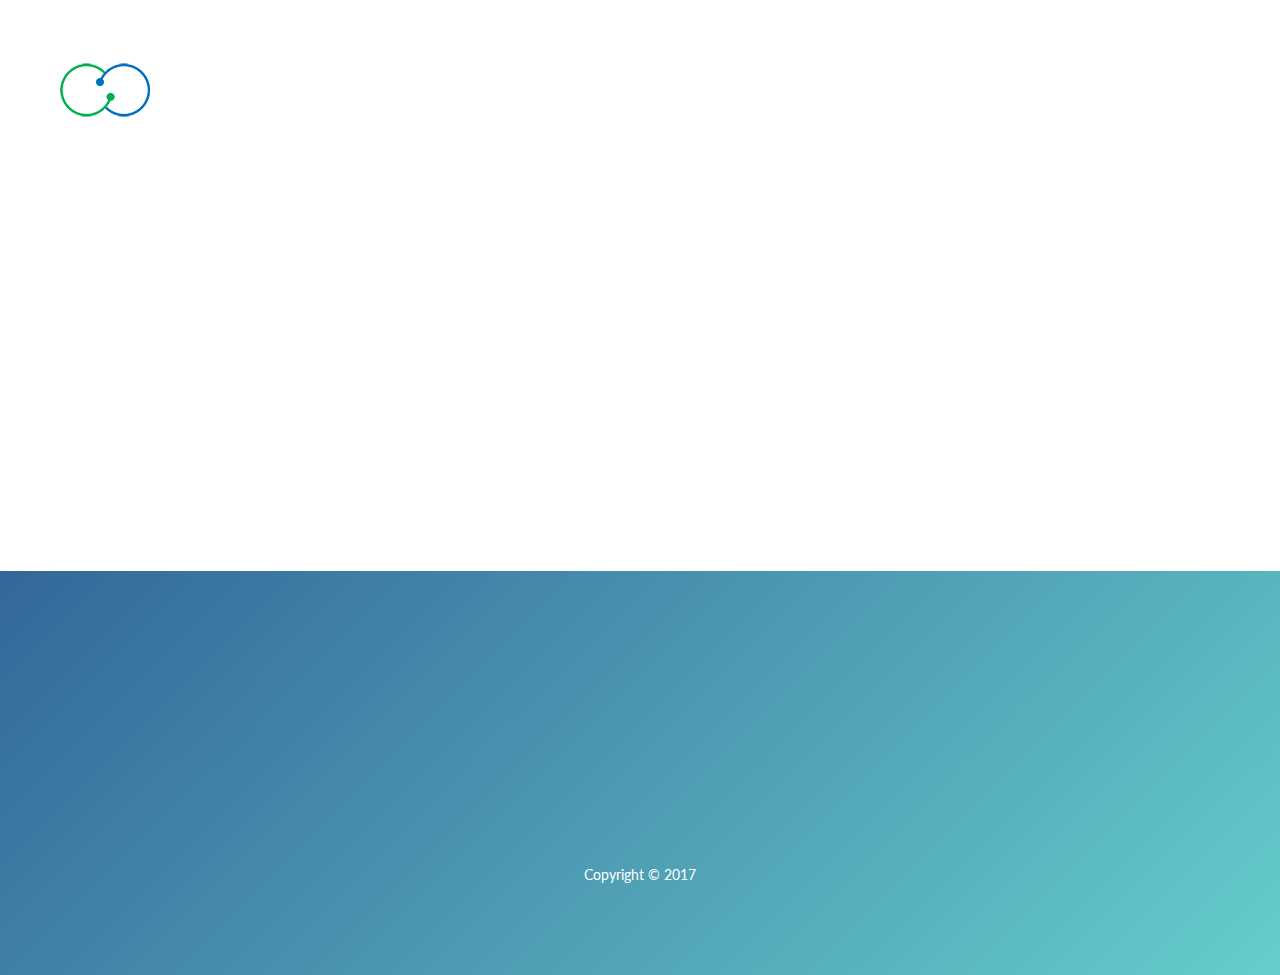
<file: use.html>
<!doctype html>
<!--[if lt IE 7]><html lang="en" class="no-js ie6"><![endif]-->
<!--[if IE 7]><html lang="en" class="no-js ie7"><![endif]-->
<!--[if IE 8]><html lang="en" class="no-js ie8"><![endif]-->
<!--[if gt IE 8]><!-->
<html lang="ko" class="no-js">
<!--<![endif]-->

<head>
    <meta charset="UTF-8">
    <title>공공</title>
    <meta name="viewport" content="width=device-width, initial-scale=1.0, maximum-scale=1.0, user-scalable=no">
    <meta http-equiv="X-UA-Compatible" content="IE=edge,chrome=1" />
    <link rel="shortcut icon" href="favicon.png">

    <!-- Bootstrap 3.3.2 -->
    <link rel="stylesheet" href="assets/css/bootstrap.min.css">

    <link rel="stylesheet" href="assets/css/animate.css">
    <link rel="stylesheet" href="assets/css/font-awesome.min.css">
    <link rel="stylesheet" href="assets/css/slick.css">
    <link rel="stylesheet" href="assets/js/rs-plugin/css/settings.css">

    <link rel="stylesheet" href="assets/css/styles.css">
    <link rel="stylesheet" href="assets/css/myStyle.css">

    <script type="text/javascript" src="assets/js/modernizr.custom.32033.js"></script>

    <!--[if lt IE 9]>
      <script src="https://oss.maxcdn.com/libs/html5shiv/3.7.0/html5shiv.js"></script>
      <script src="https://oss.maxcdn.com/libs/respond.js/1.4.2/respond.min.js"></script>
    <![endif]-->
</head>

<body>

    <div class="pre-loader">
        <div class="load-con">
            <img src="assets/img/freeze/logo.png" class="animated fadeInDown" alt="">
            <div class="spinner">
                <div class="bounce1"></div>
                <div class="bounce2"></div>
                <div class="bounce3"></div>
            </div>
        </div>
    </div>

    <header>

        <nav class="navbar navbar-default navbar-fixed-top" role="navigation">
            <div class="container">
                <!-- Brand and toggle get grouped for better mobile display -->
                <div class="navbar-header">
                    <button type="button" class="navbar-toggle" data-toggle="collapse" data-target="#bs-example-navbar-collapse-1">
                            <span class="fa fa-bars fa-lg"></span>
                        </button>
                    <a class="navbar-brand" href="index.html">
                        <img src="assets/img/freeze/logo.png" alt="" class="logo">
                    </a>
                </div>

                <!-- Collect the nav links, forms, and other content for toggling -->
                <div class="collapse navbar-collapse" id="bs-example-navbar-collapse-1">

                    <ul class="nav navbar-nav navbar-right">
                      <li><a href="register.html">공간등록신청</a>
                      </li>
                      <li><a href="use.html">공간이용신청</a>
                      </li>
                    </ul>
                </div>
                <!-- /.navbar-collapse -->
            </div>
            <!-- /.container-->
        </nav>
    </header>

    <div class="wrapper">
        <section id="support" class="doublediagonal">
            <div class="container">
                <div class="section-heading margin-setting scrollpoint sp-effect3">
                    <h1>공간이용신청</h1>
                    <div class="divider"></div>
                </div>
                <div class="row">
                    <div class="col-md-12">
                        <div class="row">
                            <div class="col-md-12 col-sm-12 scrollpoint sp-effect1">
                                <form role="form" action="match.html">
                                    <div class="form-group">
                                        <input type="text" class="form-control" placeholder="이름" required>
                                    </div>
                                    <div class="form-group">
                                        <input type="tel" class="form-control" inputmode="numeric" pattern="[0-9]{0,11}" onkeypress="onlyNumber()" placeholder="연락처" required>
                                    </div>
                                    <div class="form-group">
                                        <input type="email" class="form-control" placeholder="이메일" required>
                                    </div>
                                    <div class="form-group">
                                        <!--<input type="text" id="address2" class="form-control" placeholder="희망지역" required>-->
                                        <select class="form-control form-select" size="1" name="업종">
                                          <option selected value="지역">희망지역</option>
                                          <option value="">서울</option>
                                          <option value="">인천</option>
                                          <option value="">대전</option>
                                          <option value="">대구</option>
                                          <option value="">부산</option>
                                          <option value="">울산</option>
                                          <option value="">광주</option>
                                          <option value="">제주도</option>
                                        </select>
                                    </div>
                                    <div class="form-group">
                                        <!--<input type="text" class="form-control form-harf" placeholder="희망업종" required>-->
                                        <select class="form-control form-harf form-select" size="1">
                                          <option value="" selected>희망업종</option>
                                          <option value="">분식</option>
                                          <option value="">치킨</option>
                                          <option value="">삼겹살</option>
                                          <option value="">커피</option>
                                          <option value="">맥주</option>
                                          <option value="">빵</option>
                                          <option value="">피자</option>
                                          <option value="">화장품</option>
                                          <option value="">과일</option>
                                          <option value="">PC방</option>
                                          <option value="">가구점</option>
                                          <option value="">인테리어</option>
                                          <option value="">공방</option>
                                          <option value="">쥬얼리</option>
                                          <option value="">네일</option>
                                          <option value="">기타</option>
                                        </select>
                                        <!-- <input type="text" class="form-control form-harf" placeholder="공간크기" required> -->
                                        <select class="form-control form-harf form-select" size="1" name="업종">
                                          <option selected value="공간크기">이용공간크기</option>
                                          <option value="">5평 이하</option>
                                          <option value="">10평 이하</option>
                                          <option value="">15평 이하</option>
                                          <option value="">20평 이하</option>
                                          <option value="">20평 초과</option>
                                        </select>
                                    </div>
                                    <div class="form-group">
                                        <input type="date" class="form-control form-date" placeholder="연도-월-일" required> ~
                                        <input type="date" class="form-control form-date" placeholder="연도-월-일" required>
                                    </div>
                                    <input type="submit" class="btn btn-primary submit btn-lg" value="신청">
                                </form>
                            </div>
                        </div>
                    </div>
                </div>
            </div>
        </section>

        <footer>
            <div class="container">
                <a href="#" class="scrollpoint sp-effect3">
                    <img src="assets/img/freeze/logo.png" alt="" class="logo">
                </a>
                <div class="social">
                    <a href="#" class="scrollpoint sp-effect3"><i class="fa fa-twitter fa-lg"></i></a>
                    <a href="#" class="scrollpoint sp-effect3"><i class="fa fa-google-plus fa-lg"></i></a>
                    <a href="#" class="scrollpoint sp-effect3"><i class="fa fa-facebook fa-lg"></i></a>
                </div>
                <div class="rights">
                    <p>Copyright &copy; 2017</p>
                </div>
            </div>
        </footer>
    </div>



    <script src="assets/js/jquery-1.11.1.min.js"></script>
    <script src="assets/js/bootstrap.min.js"></script>
    <script src="assets/js/slick.min.js"></script>
    <script src="assets/js/placeholdem.min.js"></script>
    <script src="assets/js/rs-plugin/js/jquery.themepunch.plugins.min.js"></script>
    <script src="assets/js/rs-plugin/js/jquery.themepunch.revolution.min.js"></script>
    <script src="assets/js/waypoints.min.js"></script>
    <script src="assets/js/scripts.js"></script>
    <script src="http://dmaps.daum.net/map_js_init/postcode.v2.js"></script>
    <script>
        $(document).ready(function() {
            appMaster.preLoader();
        });

        function onlyNumber(){
          if((event.keyCode<48)||(event.keyCode>57))
             event.returnValue=false;
        }

        function SearchAddr() {
          new daum.Postcode({
              oncomplete: function(data) {
                  // 팝업에서 검색결과 항목을 클릭했을때 실행할 코드를 작성하는 부분.

                  // 각 주소의 노출 규칙에 따라 주소를 조합한다.
                  // 내려오는 변수가 값이 없는 경우엔 공백('')값을 가지므로, 이를 참고하여 분기 한다.
                  var fullAddr = ''; // 최종 주소 변수
                  var extraAddr = ''; // 조합형 주소 변수

                  // 사용자가 선택한 주소 타입에 따라 해당 주소 값을 가져온다.
                  if (data.userSelectedType === 'R') { // 사용자가 도로명 주소를 선택했을 경우
                      fullAddr = data.roadAddress;

                  } else { // 사용자가 지번 주소를 선택했을 경우(J)
                      fullAddr = data.jibunAddress;
                  }

                  // 사용자가 선택한 주소가 도로명 타입일때 조합한다.
                  if(data.userSelectedType === 'R'){
                      //법정동명이 있을 경우 추가한다.
                      if(data.bname !== ''){
                          extraAddr += data.bname;
                      }
                      // 건물명이 있을 경우 추가한다.
                      if(data.buildingName !== ''){
                          extraAddr += (extraAddr !== '' ? ', ' + data.buildingName : data.buildingName);
                      }
                      // 조합형주소의 유무에 따라 양쪽에 괄호를 추가하여 최종 주소를 만든다.
                      fullAddr += (extraAddr !== '' ? ' ('+ extraAddr +')' : '');
                  }

                  // 우편번호와 주소 정보를 해당 필드에 넣는다.
                  document.getElementById('postcode').value = data.zonecode; //5자리 새우편번호 사용
                  document.getElementById('address').value = fullAddr;

                  // 커서를 상세주소 필드로 이동한다.
                  document.getElementById('address2').focus();
              }
          }).open();
        }
    </script>
</body>

</html>
</file>
<file: assets/js/rs-plugin/css/settings.css>
/*-----------------------------------------------------------------------------

	-	Revolution Slider 4.1 Captions -

		Screen Stylesheet

version:   	1.4.5
date:      	27/11/13
author:		themepunch
email:     	info@themepunch.com
website:   	http://www.themepunch.com
-----------------------------------------------------------------------------*/



/*************************
	-	CAPTIONS	-
**************************/

.tp-hide-revslider,.tp-caption.tp-hidden-caption	{	visibility:hidden !important; display:none !important;}


.tp-caption { z-index:1; white-space:nowrap}

.tp-caption-demo .tp-caption	{	position:relative !important; display:inline-block; margin-bottom:10px; margin-right:20px !important;}


.tp-caption.whitedivider3px {

	color: #000000;
	text-shadow: none;
	background-color: rgb(255, 255, 255);
	background-color: rgba(255, 255, 255, 1);
	text-decoration: none;
	min-width: 408px;
	min-height: 3px;
	background-position: initial initial;
	background-repeat: initial initial;
	border-width: 0px;
	border-color: #000000;
	border-style: none;
}


.tp-caption.finewide_large_white {
color:#ffffff;
text-shadow:none;
font-size:60px;
line-height:60px;
font-weight:300;
font-family:"Open Sans", sans-serif;
background-color:transparent;
text-decoration:none;
text-transform:uppercase;
letter-spacing:8px;
border-width:0px;
border-color:rgb(0, 0, 0);
border-style:none;
}

.tp-caption.whitedivider3px {
color:#000000;
text-shadow:none;
background-color:rgb(255, 255, 255);
background-color:rgba(255, 255, 255, 1);
text-decoration:none;
font-size:0px;
line-height:0;
min-width:468px;
min-height:3px;
border-width:0px;
border-color:rgb(0, 0, 0);
border-style:none;
}

.tp-caption.finewide_medium_white {
color:#ffffff;
text-shadow:none;
font-size:37px;
line-height:37px;
font-weight:300;
font-family:"Open Sans", sans-serif;
background-color:transparent;
text-decoration:none;
text-transform:uppercase;
letter-spacing:5px;
border-width:0px;
border-color:rgb(0, 0, 0);
border-style:none;
}

.tp-caption.boldwide_small_white {
font-size:25px;
line-height:25px;
font-weight:800;
font-family:"Open Sans", sans-serif;
color:rgb(255, 255, 255);
text-decoration:none;
background-color:transparent;
text-shadow:none;
text-transform:uppercase;
letter-spacing:5px;
border-width:0px;
border-color:rgb(0, 0, 0);
border-style:none;
}

.tp-caption.whitedivider3px_vertical {
color:#000000;
text-shadow:none;
background-color:rgb(255, 255, 255);
background-color:rgba(255, 255, 255, 1);
text-decoration:none;
font-size:0px;
line-height:0;
min-width:3px;
min-height:130px;
border-width:0px;
border-color:rgb(0, 0, 0);
border-style:none;
}

.tp-caption.finewide_small_white {
color:#ffffff;
text-shadow:none;
font-size:25px;
line-height:25px;
font-weight:300;
font-family:"Open Sans", sans-serif;
background-color:transparent;
text-decoration:none;
text-transform:uppercase;
letter-spacing:5px;
border-width:0px;
border-color:rgb(0, 0, 0);
border-style:none;
}

.tp-caption.finewide_verysmall_white_mw {
font-size:13px;
line-height:25px;
font-weight:400;
font-family:"Open Sans", sans-serif;
color:#ffffff;
text-decoration:none;
background-color:transparent;
text-shadow:none;
text-transform:uppercase;
letter-spacing:5px;
max-width:470px;
white-space:normal !important;
border-width:0px;
border-color:rgb(0, 0, 0);
border-style:none;
}

.tp-caption.lightgrey_divider {
text-decoration:none;
background-color:rgb(235, 235, 235);
background-color:rgba(235, 235, 235, 1);
width:370px;
height:3px;
background-position:initial initial;
background-repeat:initial initial;
border-width:0px;
border-color:rgb(34, 34, 34);
border-style:none;
}

.tp-caption.finewide_large_white {
color: #FFF;
text-shadow: none;
font-size: 60px;
line-height: 60px;
font-weight: 300;
font-family: "Open Sans", sans-serif;
background-color: rgba(0, 0, 0, 0);
text-decoration: none;
text-transform: uppercase;
letter-spacing: 8px;
border-width: 0px;
border-color: #000;
border-style: none;
}

.tp-caption.finewide_medium_white {
color: #FFF;
text-shadow: none;
font-size: 34px;
line-height: 34px;
font-weight: 300;
font-family: "Open Sans", sans-serif;
background-color: rgba(0, 0, 0, 0);
text-decoration: none;
text-transform: uppercase;
letter-spacing: 5px;
border-width: 0px;
border-color: #000;
border-style: none;
}

.tp-caption.huge_red {
position:absolute;
color:rgb(223,75,107);
font-weight:400;
font-size:150px;
line-height:130px;
font-family: 'Oswald', sans-serif;
margin:0px;
border-width:0px;
border-style:none;
white-space:nowrap;
background-color:rgb(45,49,54);
padding:0px;
}

.tp-caption.middle_yellow {
position:absolute;
color:rgb(251,213,114);
font-weight:600;
font-size:50px;
line-height:50px;
font-family: 'Open Sans', sans-serif;
margin:0px;
border-width:0px;
border-style:none;
white-space:nowrap;
}

.tp-caption.huge_thin_yellow {
	position:absolute;
color:rgb(251,213,114);
font-weight:300;
font-size:90px;
line-height:90px;
font-family: 'Open Sans', sans-serif;
margin:0px;
letter-spacing: 20px;
border-width:0px;
border-style:none;
white-space:nowrap;
}

.tp-caption.big_dark {
position:absolute;
color:#333;
font-weight:700;
font-size:70px;
line-height:70px;
font-family:"Open Sans";
margin:0px;
border-width:0px;
border-style:none;
white-space:nowrap;
}

.tp-caption.medium_dark {
position:absolute;
color:#333;
font-weight:300;
font-size:40px;
line-height:40px;
font-family:"Open Sans";
margin:0px;
letter-spacing: 5px;
border-width:0px;
border-style:none;
white-space:nowrap;
}


.tp-caption.medium_grey {
position:absolute;
color:#fff;
text-shadow:0px 2px 5px rgba(0, 0, 0, 0.5);
font-weight:700;
font-size:20px;
line-height:20px;
font-family:Arial;
padding:2px 4px;
margin:0px;
border-width:0px;
border-style:none;
background-color:#888;
white-space:nowrap;
}

.tp-caption.small_text {
position:absolute;
color:#fff;
text-shadow:0px 2px 5px rgba(0, 0, 0, 0.5);
font-weight:700;
font-size:14px;
line-height:20px;
font-family:Arial;
margin:0px;
border-width:0px;
border-style:none;
white-space:nowrap;
}

.tp-caption.medium_text {
position:absolute;
color:#fff;
text-shadow:0px 2px 5px rgba(0, 0, 0, 0.5);
font-weight:700;
font-size:20px;
line-height:20px;
font-family:Arial;
margin:0px;
border-width:0px;
border-style:none;
white-space:nowrap;
}


.tp-caption.large_bold_white_25 {
font-size:55px;
line-height:65px;
font-weight:700;
font-family:"Open Sans";
color:#fff;
text-decoration:none;
background-color:transparent;
text-align:center;
text-shadow:#000 0px 5px 10px;
border-width:0px;
border-color:rgb(255, 255, 255);
border-style:none;
}

.tp-caption.medium_text_shadow {
font-size:25px;
line-height:25px;
font-weight:600;
font-family:"Open Sans";
color:#fff;
text-decoration:none;
background-color:transparent;
text-align:center;
text-shadow:#000 0px 5px 10px;
border-width:0px;
border-color:rgb(255, 255, 255);
border-style:none;
}

.tp-caption.large_text {
position:absolute;
color:#fff;
text-shadow:0px 2px 5px rgba(0, 0, 0, 0.5);
font-weight:700;
font-size:40px;
line-height:40px;
font-family:Arial;
margin:0px;
border-width:0px;
border-style:none;
white-space:nowrap;
}

.tp-caption.medium_bold_grey {
font-size:30px;
line-height:30px;
font-weight:800;
font-family:"Open Sans";
color:rgb(102, 102, 102);
text-decoration:none;
background-color:transparent;
text-shadow:none;
margin:0px;
padding:1px 4px 0px;
border-width:0px;
border-color:rgb(255, 214, 88);
border-style:none;
}

.tp-caption.very_large_text {
position:absolute;
color:#fff;
text-shadow:0px 2px 5px rgba(0, 0, 0, 0.5);
font-weight:700;
font-size:60px;
line-height:60px;
font-family:Arial;
margin:0px;
border-width:0px;
border-style:none;
white-space:nowrap;
letter-spacing:-2px;
}

.tp-caption.very_big_white {
position:absolute;
color:#fff;
text-shadow:none;
font-weight:800;
font-size:60px;
line-height:60px;
font-family:Arial;
margin:0px;
border-width:0px;
border-style:none;
white-space:nowrap;
padding:0px 4px;
padding-top:1px;
background-color:#000;
}

.tp-caption.very_big_black {
position:absolute;
color:#000;
text-shadow:none;
font-weight:700;
font-size:60px;
line-height:60px;
font-family:Arial;
margin:0px;
border-width:0px;
border-style:none;
white-space:nowrap;
padding:0px 4px;
padding-top:1px;
background-color:#fff;
}

.tp-caption.modern_medium_fat {
position:absolute;
color:#000;
text-shadow:none;
font-weight:800;
font-size:24px;
line-height:20px;
font-family:"Open Sans", sans-serif;
margin:0px;
border-width:0px;
border-style:none;
white-space:nowrap;
}

.tp-caption.modern_medium_fat_white {
position:absolute;
color:#fff;
text-shadow:none;
font-weight:800;
font-size:24px;
line-height:20px;
font-family:"Open Sans", sans-serif;
margin:0px;
border-width:0px;
border-style:none;
white-space:nowrap;
}

.tp-caption.modern_medium_light {
position:absolute;
color:#000;
text-shadow:none;
font-weight:300;
font-size:24px;
line-height:20px;
font-family:"Open Sans", sans-serif;
margin:0px;
border-width:0px;
border-style:none;
white-space:nowrap;
}

.tp-caption.modern_big_bluebg {
position:absolute;
color:#fff;
text-shadow:none;
font-weight:800;
font-size:30px;
line-height:36px;
font-family:"Open Sans", sans-serif;
padding:3px 10px;
margin:0px;
border-width:0px;
border-style:none;
background-color:#4e5b6c;
letter-spacing:0;
}

.tp-caption.modern_big_redbg {
position:absolute;
color:#fff;
text-shadow:none;
font-weight:300;
font-size:30px;
line-height:36px;
font-family:"Open Sans", sans-serif;
padding:3px 10px;
padding-top:1px;
margin:0px;
border-width:0px;
border-style:none;
background-color:#de543e;
letter-spacing:0;
}

.tp-caption.modern_small_text_dark {
position:absolute;
color:#555;
text-shadow:none;
font-size:14px;
line-height:22px;
font-family:Arial;
margin:0px;
border-width:0px;
border-style:none;
white-space:nowrap;
}

.tp-caption.boxshadow {
-moz-box-shadow:0px 0px 20px rgba(0, 0, 0, 0.5);
-webkit-box-shadow:0px 0px 20px rgba(0, 0, 0, 0.5);
box-shadow:0px 0px 20px rgba(0, 0, 0, 0.5);
}

.tp-caption.black {
color:#000;
text-shadow:none;
}

.tp-caption.noshadow {
text-shadow:none;
}

.tp-caption a {
color:#ff7302;
text-shadow:none;
-webkit-transition:all 0.2s ease-out;
-moz-transition:all 0.2s ease-out;
-o-transition:all 0.2s ease-out;
-ms-transition:all 0.2s ease-out;
}

.tp-caption a:hover {
color:#ffa902;
}

.tp-caption.thinheadline_dark {
position:absolute;
color:rgba(0,0,0,0.85);
text-shadow:none;
font-weight:300;
font-size:30px;
line-height:30px;
font-family:"Open Sans";
background-color:transparent;
}

.tp-caption.thintext_dark {
position:absolute;
color:rgba(0,0,0,0.85);
text-shadow:none;
font-weight:300;
font-size:16px;
line-height:26px;
font-family:"Open Sans";
background-color:transparent;
}

.tp-caption.medium_bg_red a {
	color: #fff;
    text-decoration: none;
}

.tp-caption.medium_bg_red a:hover {
	color: #fff;
    text-decoration: underline;
}

.tp-caption.smoothcircle {
font-size:30px;
line-height:75px;
font-weight:800;
font-family:"Open Sans";
color:rgb(255, 255, 255);
text-decoration:none;
background-color:rgb(0, 0, 0);
background-color:rgba(0, 0, 0, 0.498039);
padding:50px 25px;
text-align:center;
border-radius:500px 500px 500px 500px;
border-width:0px;
border-color:rgb(0, 0, 0);
border-style:none;
}

.tp-caption.largeblackbg {
font-size:50px;
line-height:70px;
font-weight:300;
font-family:"Open Sans";
color:rgb(255, 255, 255);
text-decoration:none;
background-color:rgb(0, 0, 0);
padding:0px 20px 5px;
text-shadow:none;
border-width:0px;
border-color:rgb(255, 255, 255);
border-style:none;
}

.tp-caption.largepinkbg {
position:absolute;
color:#fff;
text-shadow:none;
font-weight:300;
font-size:50px;
line-height:70px;
font-family:"Open Sans";
background-color:#db4360;
padding:0px 20px;
-webkit-border-radius:0px;
-moz-border-radius:0px;
border-radius:0px;
}

.tp-caption.largewhitebg {
position:absolute;
color:#000;
text-shadow:none;
font-weight:300;
font-size:50px;
line-height:70px;
font-family:"Open Sans";
background-color:#fff;
padding:0px 20px;
-webkit-border-radius:0px;
-moz-border-radius:0px;
border-radius:0px;
}

.tp-caption.largegreenbg {
position:absolute;
color:#fff;
text-shadow:none;
font-weight:300;
font-size:50px;
line-height:70px;
font-family:"Open Sans";
background-color:#67ae73;
padding:0px 20px;
-webkit-border-radius:0px;
-moz-border-radius:0px;
border-radius:0px;
}

.tp-caption.excerpt {
font-size:36px;
line-height:36px;
font-weight:700;
font-family:Arial;
color:#ffffff;
text-decoration:none;
background-color:rgba(0, 0, 0, 1);
text-shadow:none;
margin:0px;
letter-spacing:-1.5px;
padding:1px 4px 0px 4px;
width:150px;
white-space:normal !important;
height:auto;
border-width:0px;
border-color:rgb(255, 255, 255);
border-style:none;
}

.tp-caption.large_bold_grey {
font-size:60px;
line-height:60px;
font-weight:800;
font-family:"Open Sans";
color:rgb(102, 102, 102);
text-decoration:none;
background-color:transparent;
text-shadow:none;
margin:0px;
padding:1px 4px 0px;
border-width:0px;
border-color:rgb(255, 214, 88);
border-style:none;
}

.tp-caption.medium_thin_grey {
font-size:34px;
line-height:30px;
font-weight:300;
font-family:"Open Sans";
color:rgb(102, 102, 102);
text-decoration:none;
background-color:transparent;
padding:1px 4px 0px;
text-shadow:none;
margin:0px;
border-width:0px;
border-color:rgb(255, 214, 88);
border-style:none;
}

.tp-caption.small_thin_grey {
font-size:18px;
line-height:26px;
font-weight:300;
font-family:"Open Sans";
color:rgb(117, 117, 117);
text-decoration:none;
background-color:transparent;
padding:1px 4px 0px;
text-shadow:none;
margin:0px;
border-width:0px;
border-color:rgb(255, 214, 88);
border-style:none;
}

.tp-caption.lightgrey_divider {
text-decoration:none;
background-color:rgba(235, 235, 235, 1);
width:370px;
height:3px;
background-position:initial initial;
background-repeat:initial initial;
border-width:0px;
border-color:rgb(34, 34, 34);
border-style:none;
}

.tp-caption.large_bold_darkblue {
font-size:58px;
line-height:60px;
font-weight:800;
font-family:"Open Sans";
color:rgb(52, 73, 94);
text-decoration:none;
background-color:transparent;
border-width:0px;
border-color:rgb(255, 214, 88);
border-style:none;
}

.tp-caption.medium_bg_darkblue {
font-size:20px;
line-height:20px;
font-weight:800;
font-family:"Open Sans";
color:rgb(255, 255, 255);
text-decoration:none;
background-color:rgb(52, 73, 94);
padding:10px;
border-width:0px;
border-color:rgb(255, 214, 88);
border-style:none;
}

.tp-caption.medium_bold_red {
font-size:24px;
line-height:30px;
font-weight:800;
font-family:"Open Sans";
color:rgb(227, 58, 12);
text-decoration:none;
background-color:transparent;
padding:0px;
border-width:0px;
border-color:rgb(255, 214, 88);
border-style:none;
}

.tp-caption.medium_light_red {
font-size:21px;
line-height:26px;
font-weight:300;
font-family:"Open Sans";
color:rgb(227, 58, 12);
text-decoration:none;
background-color:transparent;
padding:0px;
border-width:0px;
border-color:rgb(255, 214, 88);
border-style:none;
}

.tp-caption.medium_bg_red {
font-size:20px;
line-height:20px;
font-weight:800;
font-family:"Open Sans";
color:rgb(255, 255, 255);
text-decoration:none;
background-color:rgb(227, 58, 12);
padding:10px;
border-width:0px;
border-color:rgb(255, 214, 88);
border-style:none;
}

.tp-caption.medium_bold_orange {
font-size:24px;
line-height:30px;
font-weight:800;
font-family:"Open Sans";
color:rgb(243, 156, 18);
text-decoration:none;
background-color:transparent;
border-width:0px;
border-color:rgb(255, 214, 88);
border-style:none;
}

.tp-caption.medium_bg_orange {
font-size:20px;
line-height:20px;
font-weight:800;
font-family:"Open Sans";
color:rgb(255, 255, 255);
text-decoration:none;
background-color:rgb(243, 156, 18);
padding:10px;
border-width:0px;
border-color:rgb(255, 214, 88);
border-style:none;
}

.tp-caption.grassfloor {
text-decoration:none;
background-color:rgba(160, 179, 151, 1);
width:4000px;
height:150px;
border-width:0px;
border-color:rgb(34, 34, 34);
border-style:none;
}

.tp-caption.large_bold_white {
font-size:58px;
line-height:60px;
font-weight:800;
font-family:"Open Sans";
color:rgb(255, 255, 255);
text-decoration:none;
background-color:transparent;
border-width:0px;
border-color:rgb(255, 214, 88);
border-style:none;
}

.tp-caption.medium_light_white {
font-size:30px;
line-height:36px;
font-weight:300;
font-family:"Open Sans";
color:rgb(255, 255, 255);
text-decoration:none;
background-color:transparent;
padding:0px;
border-width:0px;
border-color:rgb(255, 214, 88);
border-style:none;
}

.tp-caption.mediumlarge_light_white {
font-size:34px;
line-height:40px;
font-weight:300;
font-family:"Open Sans";
color:rgb(255, 255, 255);
text-decoration:none;
background-color:transparent;
padding:0px;
border-width:0px;
border-color:rgb(255, 214, 88);
border-style:none;
}

.tp-caption.mediumlarge_light_white_center {
font-size:34px;
line-height:40px;
font-weight:300;
font-family:"Open Sans";
color:#ffffff;
text-decoration:none;
background-color:transparent;
padding:0px 0px 0px 0px;
text-align:center;
border-width:0px;
border-color:rgb(255, 214, 88);
border-style:none;
}

.tp-caption.medium_bg_asbestos {
font-size:20px;
line-height:20px;
font-weight:800;
font-family:"Open Sans";
color:rgb(255, 255, 255);
text-decoration:none;
background-color:rgb(127, 140, 141);
padding:10px;
border-width:0px;
border-color:rgb(255, 214, 88);
border-style:none;
}

.tp-caption.medium_light_black {
font-size:30px;
line-height:36px;
font-weight:300;
font-family:"Open Sans";
color:rgb(0, 0, 0);
text-decoration:none;
background-color:transparent;
padding:0px;
border-width:0px;
border-color:rgb(255, 214, 88);
border-style:none;
}

.tp-caption.large_bold_black {
font-size:58px;
line-height:60px;
font-weight:800;
font-family:"Open Sans";
color:rgb(0, 0, 0);
text-decoration:none;
background-color:transparent;
border-width:0px;
border-color:rgb(255, 214, 88);
border-style:none;
}

.tp-caption.mediumlarge_light_darkblue {
font-size:34px;
line-height:40px;
font-weight:300;
font-family:"Open Sans";
color:rgb(52, 73, 94);
text-decoration:none;
background-color:transparent;
padding:0px;
border-width:0px;
border-color:rgb(255, 214, 88);
border-style:none;
}

.tp-caption.small_light_white {
font-size:17px;
line-height:28px;
font-weight:300;
font-family:"Open Sans";
color:rgb(255, 255, 255);
text-decoration:none;
background-color:transparent;
padding:0px;
border-width:0px;
border-color:rgb(255, 214, 88);
border-style:none;
}

.tp-caption.roundedimage {
border-width:0px;
border-color:rgb(34, 34, 34);
border-style:none;
}

.tp-caption.large_bg_black {
font-size:40px;
line-height:40px;
font-weight:800;
font-family:"Open Sans";
color:rgb(255, 255, 255);
text-decoration:none;
background-color:rgb(0, 0, 0);
padding:10px 20px 15px;
border-width:0px;
border-color:rgb(255, 214, 88);
border-style:none;
}

.tp-caption.mediumwhitebg {
font-size:30px;
line-height:30px;
font-weight:300;
font-family:"Open Sans";
color:rgb(0, 0, 0);
text-decoration:none;
background-color:rgb(255, 255, 255);
padding:5px 15px 10px;
text-shadow:none;
border-width:0px;
border-color:rgb(0, 0, 0);
border-style:none;
}

.tp-caption.medium_bg_orange_new1 {
font-size:20px;
line-height:20px;
font-weight:800;
font-family:"Open Sans";
color:rgb(255, 255, 255);
text-decoration:none;
background-color:rgb(243, 156, 18);
padding:10px;
border-width:0px;
border-color:rgb(255, 214, 88);
border-style:none;
}



.tp-caption.boxshadow{
		-moz-box-shadow: 0px 0px 20px rgba(0, 0, 0, 0.5);
		-webkit-box-shadow: 0px 0px 20px rgba(0, 0, 0, 0.5);
		box-shadow: 0px 0px 20px rgba(0, 0, 0, 0.5);
	}

.tp-caption.black{
		color: #000;
		text-shadow: none;
		font-weight: 300;
		font-size: 19px;
		line-height: 19px;
		font-family: 'Open Sans', sans;
	}

.tp-caption.noshadow {
		text-shadow: none;
	}


.tp_inner_padding	{	box-sizing:border-box;
						-webkit-box-sizing:border-box;
						-moz-box-sizing:border-box;
						max-height:none !important;	}


/*.tp-caption			{	transform:none !important}*/


/*********************************
	-	SPECIAL TP CAPTIONS -
**********************************/
.tp-caption .frontcorner		{
										width: 0;
										height: 0;
										border-left: 40px solid transparent;
										border-right: 0px solid transparent;
										border-top: 40px solid #00A8FF;
										position: absolute;left:-40px;top:0px;
									}

.tp-caption .backcorner		{
										width: 0;
										height: 0;
										border-left: 0px solid transparent;
										border-right: 40px solid transparent;
										border-bottom: 40px solid #00A8FF;
										position: absolute;right:0px;top:0px;
									}

.tp-caption .frontcornertop		{
										width: 0;
										height: 0;
										border-left: 40px solid transparent;
										border-right: 0px solid transparent;
										border-bottom: 40px solid #00A8FF;
										position: absolute;left:-40px;top:0px;
									}

.tp-caption .backcornertop		{
										width: 0;
										height: 0;
										border-left: 0px solid transparent;
										border-right: 40px solid transparent;
										border-top: 40px solid #00A8FF;
										position: absolute;right:0px;top:0px;
									}

/******************************
	-	BUTTONS	-
*******************************/

.tp-simpleresponsive .button				{	padding:6px 13px 5px; border-radius: 3px; -moz-border-radius: 3px; -webkit-border-radius: 3px; height:30px;
												cursor:pointer;
												color:#fff !important; text-shadow:0px 1px 1px rgba(0, 0, 0, 0.6) !important; font-size:15px; line-height:45px !important;
												background:url(../images/gradient/g30.png) repeat-x top; font-family: arial, sans-serif; font-weight: bold; letter-spacing: -1px;
											}

.tp-simpleresponsive  .button.big			{	color:#fff; text-shadow:0px 1px 1px rgba(0, 0, 0, 0.6); font-weight:bold; padding:9px 20px; font-size:19px;  line-height:57px !important; background:url(../images/gradient/g40.png) repeat-x top;}


.tp-simpleresponsive  .purchase:hover,
.tp-simpleresponsive  .button:hover,
.tp-simpleresponsive  .button.big:hover		{	background-position:bottom, 15px 11px;}



	@media only screen and (min-width: 768px) and (max-width: 959px) {

	 }



	@media only screen and (min-width: 480px) and (max-width: 767px) {
		.tp-simpleresponsive  .button	{	padding:4px 8px 3px; line-height:25px !important; font-size:11px !important;font-weight:normal;	}
		.tp-simpleresponsive  a.button { -webkit-transition: none; -moz-transition: none; -o-transition: none; -ms-transition: none;	 }


	}

    @media only screen and (min-width: 0px) and (max-width: 479px) {
		.tp-simpleresponsive  .button	{	padding:2px 5px 2px; line-height:20px !important; font-size:10px !important;}
		.tp-simpleresponsive  a.button { -webkit-transition: none; -moz-transition: none; -o-transition: none; -ms-transition: none;	 }
	}





/*	BUTTON COLORS	*/



.tp-simpleresponsive  .button.green, .tp-simpleresponsive  .button:hover.green,
.tp-simpleresponsive  .purchase.green, .tp-simpleresponsive  .purchase:hover.green			{ background-color:#21a117; -webkit-box-shadow:  0px 3px 0px 0px #104d0b;        -moz-box-shadow:   0px 3px 0px 0px #104d0b;        box-shadow:   0px 3px 0px 0px #104d0b;  }


.tp-simpleresponsive  .button.blue, .tp-simpleresponsive  .button:hover.blue,
.tp-simpleresponsive  .purchase.blue, .tp-simpleresponsive  .purchase:hover.blue			{ background-color:#1d78cb; -webkit-box-shadow:  0px 3px 0px 0px #0f3e68;        -moz-box-shadow:   0px 3px 0px 0px #0f3e68;        box-shadow:   0px 3px 0px 0px #0f3e68;}


.tp-simpleresponsive  .button.red, .tp-simpleresponsive  .button:hover.red,
.tp-simpleresponsive  .purchase.red, .tp-simpleresponsive  .purchase:hover.red				{ background-color:#cb1d1d; -webkit-box-shadow:  0px 3px 0px 0px #7c1212;        -moz-box-shadow:   0px 3px 0px 0px #7c1212;        box-shadow:   0px 3px 0px 0px #7c1212;}

.tp-simpleresponsive  .button.orange, .tp-simpleresponsive  .button:hover.orange,
.tp-simpleresponsive  .purchase.orange, .tp-simpleresponsive  .purchase:hover.orange		{ background-color:#ff7700; -webkit-box-shadow:  0px 3px 0px 0px #a34c00;        -moz-box-shadow:   0px 3px 0px 0px #a34c00;        box-shadow:   0px 3px 0px 0px #a34c00;}

.tp-simpleresponsive  .button.darkgrey, .tp-simpleresponsive  .button.grey,
.tp-simpleresponsive  .button:hover.darkgrey, .tp-simpleresponsive  .button:hover.grey,
.tp-simpleresponsive  .purchase.darkgrey, .tp-simpleresponsive  .purchase:hover.darkgrey	{ background-color:#555; -webkit-box-shadow:  0px 3px 0px 0px #222;        -moz-box-shadow:   0px 3px 0px 0px #222;        box-shadow:   0px 3px 0px 0px #222;}

.tp-simpleresponsive  .button.lightgrey, .tp-simpleresponsive  .button:hover.lightgrey,
.tp-simpleresponsive  .purchase.lightgrey, .tp-simpleresponsive  .purchase:hover.lightgrey	{ background-color:#888; -webkit-box-shadow:  0px 3px 0px 0px #555;        -moz-box-shadow:   0px 3px 0px 0px #555;        box-shadow:   0px 3px 0px 0px #555;}



/****************************************************************

	-	SET THE ANIMATION EVEN MORE SMOOTHER ON ANDROID   -

******************************************************************/

/*.tp-simpleresponsive				{	-webkit-perspective: 1500px;
										-moz-perspective: 1500px;
										-o-perspective: 1500px;
										-ms-perspective: 1500px;
										perspective: 1500px;
									}*/




/**********************************************
	-	FULLSCREEN AND FULLWIDHT CONTAINERS	-
**********************************************/

.fullscreen-container {
		width:100%;
		position:relative;
		padding:0;
}



.fullwidthbanner-container{
	width:100%;
	position:relative;
	padding:0;
	overflow:hidden;
}

.fullwidthbanner-container .fullwidthbanner{
	width:100%;
	position:relative;
}



/************************************************
	  - SOME CAPTION MODIFICATION AT START  -
*************************************************/
.tp-simpleresponsive .caption,
.tp-simpleresponsive .tp-caption {
	/*-ms-filter: "progid:DXImageTransform.Microsoft.Alpha(Opacity=0)";		-moz-opacity: 0;	-khtml-opacity: 0;	opacity: 0; */
	position:absolute;visibility: hidden;
	-webkit-font-smoothing: antialiased !important;
}


.tp-simpleresponsive img	{	max-width:none;}



/******************************
	-	IE8 HACKS	-
*******************************/
.noFilterClass {
	filter:none !important;
}


/******************************
	-	SHADOWS		-
******************************/
.tp-bannershadow  {
		position:absolute;

		margin-left:auto;
		margin-right:auto;
		-moz-user-select: none;
        -khtml-user-select: none;
        -webkit-user-select: none;
        -o-user-select: none;
	}

.tp-bannershadow.tp-shadow1 {	background:url(../assets/shadow1.png) no-repeat; background-size:100% 100%; width:890px; height:60px; bottom:-60px;}
.tp-bannershadow.tp-shadow2 {	background:url(../assets/shadow2.png) no-repeat; background-size:100% 100%; width:890px; height:60px;bottom:-60px;}
.tp-bannershadow.tp-shadow3 {	background:url(../assets/shadow3.png) no-repeat; background-size:100% 100%; width:890px; height:60px;bottom:-60px;}


/********************************
	-	FULLSCREEN VIDEO	-
*********************************/
.caption.fullscreenvideo {	left:0px; top:0px; position:absolute;width:100%;height:100%;}
.caption.fullscreenvideo iframe,
.caption.fullscreenvideo video	{ width:100% !important; height:100% !important; display: none}

.tp-caption.fullscreenvideo	{	left:0px; top:0px; position:absolute;width:100%;height:100%;}


.tp-caption.fullscreenvideo iframe,
.tp-caption.fullscreenvideo iframe video	{ width:100% !important; height:100% !important; display: none;}


.fullcoveredvideo video,
.fullscreenvideo video					{	background: #000;}

.fullcoveredvideo .tp-poster		{	background-position: center center;background-size: cover;width:100%;height:100%;top:0px;left:0px;}

.html5vid.videoisplaying .tp-poster	{	display: none}

.tp-video-play-button		{	background:#000;
								background:rgba(0,0,0,0.3);
								padding:5px;
								border-radius:5px;-moz-border-radius:5px;-webkit-border-radius:5px;
								position: absolute;
								top: 50%;
								left: 50%;
								font-size: 40px;
								color: #FFF;
								z-index: 3;
								margin-top: -27px;
								margin-left: -28px;
								text-align: center;
								cursor: pointer;
							}

.html5vid .tp-revstop		{	width:6px;height:20px; border-left:5px solid #fff; border-right:5px solid #fff; position: relative;margin:10px 20px;}						
.html5vid .tp-revstop	{	display:none;}
.html5vid.videoisplaying .revicon-right-dir	{	display:none}
.html5vid.videoisplaying .tp-revstop	{	display:block}

.html5vid.videoisplaying .tp-video-play-button	{	display:none}
.html5vid:hover .tp-video-play-button { display:block}		

.fullcoveredvideo .tp-video-play-button	{	display:none !important}			


/********************************
	-	FULLSCREEN VIDEO ENDS	-
*********************************/


/********************************
	-	DOTTED OVERLAYS	-
*********************************/
.tp-dottedoverlay						{	background-repeat:repeat;width:100%;height:100%;position:absolute;top:0px;left:0px;z-index:1;}
.tp-dottedoverlay.twoxtwo				{	background:url(../assets/gridtile.png)}
.tp-dottedoverlay.twoxtwowhite			{	background:url(../assets/gridtile_white.png)}
.tp-dottedoverlay.threexthree			{	background:url(../assets/gridtile_3x3.png)}
.tp-dottedoverlay.threexthreewhite		{	background:url(../assets/gridtile_3x3_white.png)}
/********************************
	-	DOTTED OVERLAYS ENDS	-
*********************************/


/************************
	-	NAVIGATION	-
*************************/

/** BULLETS **/

.tpclear		{	clear:both;}


.tp-bullets									{	z-index:1000; position:absolute;
												-ms-filter: "progid:DXImageTransform.Microsoft.Alpha(Opacity=100)";
												-moz-opacity: 1;
												-khtml-opacity: 1;
												opacity: 1;
												-webkit-transition: opacity 0.2s ease-out; -moz-transition: opacity 0.2s ease-out; -o-transition: opacity 0.2s ease-out; -ms-transition: opacity 0.2s ease-out;-webkit-transform: translateZ(5px);
											}
.tp-bullets.hidebullets					{
												-ms-filter: "progid:DXImageTransform.Microsoft.Alpha(Opacity=0)";
												-moz-opacity: 0;
												-khtml-opacity: 0;
												opacity: 0;
											}


.tp-bullets.simplebullets.navbar						{ 	border:1px solid #666; border-bottom:1px solid #444; background:url(../assets/boxed_bgtile.png); height:40px; padding:0px 10px; -webkit-border-radius: 5px; -moz-border-radius: 5px; border-radius: 5px ;}

.tp-bullets.simplebullets.navbar-old					{ 	 background:url(../assets/navigdots_bgtile.png); height:35px; padding:0px 10px; -webkit-border-radius: 5px; -moz-border-radius: 5px; border-radius: 5px ;}


.tp-bullets.simplebullets.round .bullet					{	cursor:pointer; position:relative;	background:url(../assets/bullet.png) no-Repeat top left;	width:20px;	height:20px;  margin-right:0px; float:left; margin-top:0px; margin-left:3px;}
.tp-bullets.simplebullets.round .bullet.last			{	margin-right:3px;}

.tp-bullets.simplebullets.round-old .bullet				{	cursor:pointer; position:relative;	background:url(../assets/bullets.png) no-Repeat bottom left;	width:23px;	height:23px;  margin-right:0px; float:left; margin-top:0px;}
.tp-bullets.simplebullets.round-old .bullet.last		{	margin-right:0px;}


/**	SQUARE BULLETS **/
.tp-bullets.simplebullets.square .bullet				{	cursor:pointer; position:relative;	background:url(../assets/bullets2.png) no-Repeat bottom left;	width:19px;	height:19px;  margin-right:0px; float:left; margin-top:0px;}
.tp-bullets.simplebullets.square .bullet.last			{	margin-right:0px;}


/**	SQUARE BULLETS **/
.tp-bullets.simplebullets.square-old .bullet			{	cursor:pointer; position:relative;	background:url(../assets/bullets2.png) no-Repeat bottom left;	width:19px;	height:19px;  margin-right:0px; float:left; margin-top:0px;}
.tp-bullets.simplebullets.square-old .bullet.last		{	margin-right:0px;}


/** navbar NAVIGATION VERSION **/
.tp-bullets.simplebullets.navbar .bullet			{	cursor:pointer; position:relative;	background:url(../assets/bullet_boxed.png) no-Repeat top left;	width:18px;	height:19px;   margin-right:5px; float:left; margin-top:0px;}

.tp-bullets.simplebullets.navbar .bullet.first		{	margin-left:0px !important;}
.tp-bullets.simplebullets.navbar .bullet.last		{	margin-right:0px !important;}



/** navbar NAVIGATION VERSION **/
.tp-bullets.simplebullets.navbar-old .bullet			{	cursor:pointer; position:relative;	background:url(../assets/navigdots.png) no-Repeat bottom left;	width:15px;	height:15px;  margin-left:5px !important; margin-right:5px !important;float:left; margin-top:10px;}
.tp-bullets.simplebullets.navbar-old .bullet.first		{	margin-left:0px !important;}
.tp-bullets.simplebullets.navbar-old .bullet.last		{	margin-right:0px !important;}


.tp-bullets.simplebullets .bullet:hover,
.tp-bullets.simplebullets .bullet.selected				{	background-position:top left; }

.tp-bullets.simplebullets.round .bullet:hover,
.tp-bullets.simplebullets.round .bullet.selected,
.tp-bullets.simplebullets.navbar .bullet:hover,
.tp-bullets.simplebullets.navbar .bullet.selected		{	background-position:bottom left; }



/*************************************
	-	TP ARROWS 	-
**************************************/
.tparrows												{	-ms-filter: "progid:DXImageTransform.Microsoft.Alpha(Opacity=100)";
															-moz-opacity: 1;
															-khtml-opacity: 1;
															opacity: 1;
															-webkit-transition: opacity 0.2s ease-out; -moz-transition: opacity 0.2s ease-out; -o-transition: opacity 0.2s ease-out; -ms-transition: opacity 0.2s ease-out;			
															-webkit-transform: translateZ(5000px);
															-webkit-transform-style: flat;
															-webkit-backface-visibility: hidden;
															z-index:600;
															position: relative;

														}
.tparrows.hidearrows									{
															-ms-filter: "progid:DXImageTransform.Microsoft.Alpha(Opacity=0)";
															-moz-opacity: 0;
															-khtml-opacity: 0;
															opacity: 0;
														}
.tp-leftarrow											{	z-index:100;cursor:pointer; position:relative;	background:url(../assets/large_left.png) no-Repeat top left;	width:40px;	height:40px;   }
.tp-rightarrow											{	z-index:100;cursor:pointer; position:relative;	background:url(../assets/large_right.png) no-Repeat top left;	width:40px;	height:40px;   }


.tp-leftarrow.round										{	z-index:100;cursor:pointer; position:relative;	background:url(../assets/small_left.png) no-Repeat top left;	width:19px;	height:14px;  margin-right:0px; float:left; margin-top:0px;	}
.tp-rightarrow.round									{	z-index:100;cursor:pointer; position:relative;	background:url(../assets/small_right.png) no-Repeat top left;	width:19px;	height:14px;  margin-right:0px; float:left;	margin-top:0px;}


.tp-leftarrow.round-old									{	z-index:100;cursor:pointer; position:relative;	background:url(../assets/arrow_left.png) no-Repeat top left;	width:26px;	height:26px;  margin-right:0px; float:left; margin-top:0px;	}
.tp-rightarrow.round-old								{	z-index:100;cursor:pointer; position:relative;	background:url(../assets/arrow_right.png) no-Repeat top left;	width:26px;	height:26px;  margin-right:0px; float:left;	margin-top:0px;}


.tp-leftarrow.navbar									{	z-index:100;cursor:pointer; position:relative;	background:url(../assets/small_left_boxed.png) no-Repeat top left;	width:20px;	height:15px;   float:left;	margin-right:6px; margin-top:12px;}
.tp-rightarrow.navbar									{	z-index:100;cursor:pointer; position:relative;	background:url(../assets/small_right_boxed.png) no-Repeat top left;	width:20px;	height:15px;   float:left;	margin-left:6px; margin-top:12px;}


.tp-leftarrow.navbar-old								{	z-index:100;cursor:pointer; position:relative;	background:url(../assets/arrowleft.png) no-Repeat top left;		width:9px;	height:16px;   float:left;	margin-right:6px; margin-top:10px;}
.tp-rightarrow.navbar-old								{	z-index:100;cursor:pointer; position:relative;	background:url(../assets/arrowright.png) no-Repeat top left;	width:9px;	height:16px;   float:left;	margin-left:6px; margin-top:10px;}

.tp-leftarrow.navbar-old.thumbswitharrow				{	margin-right:10px; }
.tp-rightarrow.navbar-old.thumbswitharrow				{	margin-left:0px; }

.tp-leftarrow.square									{	z-index:100;cursor:pointer; position:relative;	background:url(../assets/arrow_left2.png) no-Repeat top left;	width:12px;	height:17px;   float:left;	margin-right:0px; margin-top:0px;}
.tp-rightarrow.square									{	z-index:100;cursor:pointer; position:relative;	background:url(../assets/arrow_right2.png) no-Repeat top left;	width:12px;	height:17px;   float:left;	margin-left:0px; margin-top:0px;}


.tp-leftarrow.square-old								{	z-index:100;cursor:pointer; position:relative;	background:url(../assets/arrow_left2.png) no-Repeat top left;	width:12px;	height:17px;   float:left;	margin-right:0px; margin-top:0px;}
.tp-rightarrow.square-old								{	z-index:100;cursor:pointer; position:relative;	background:url(../assets/arrow_right2.png) no-Repeat top left;	width:12px;	height:17px;   float:left;	margin-left:0px; margin-top:0px;}


.tp-leftarrow.default									{	z-index:100;cursor:pointer; position:relative;	background:url(../assets/large_left.png) no-Repeat 0 0;	width:40px;	height:40px;

														}
.tp-rightarrow.default									{	z-index:100;cursor:pointer; position:relative;	background:url(../assets/large_right.png) no-Repeat 0 0;	width:40px;	height:40px;

														}




.tp-leftarrow:hover,
.tp-rightarrow:hover 									{	background-position:bottom left; }






/****************************************************************************************************
	-	TP THUMBS 	-
*****************************************************************************************************

 - tp-thumbs & tp-mask Width is the width of the basic Thumb Container (500px basic settings)

 - .bullet width & height is the dimension of a simple Thumbnail (basic 100px x 50px)

 *****************************************************************************************************/


.tp-bullets.tp-thumbs						{	z-index:1000; position:absolute; padding:3px;background-color:#fff;
												width:500px;height:50px; 			/* THE DIMENSIONS OF THE THUMB CONTAINER */
												margin-top:-50px;
											}


.fullwidthbanner-container .tp-thumbs		{  padding:3px;}

.tp-bullets.tp-thumbs .tp-mask				{	width:500px; height:50px;  			/* THE DIMENSIONS OF THE THUMB CONTAINER */
												overflow:hidden; position:relative;}


.tp-bullets.tp-thumbs .tp-mask .tp-thumbcontainer	{	width:5000px; position:absolute;}

.tp-bullets.tp-thumbs .bullet				{   width:100px; height:50px; 			/* THE DIMENSION OF A SINGLE THUMB */
												cursor:pointer; overflow:hidden;background:none;margin:0;float:left;
												-ms-filter: "progid:DXImageTransform.Microsoft.Alpha(Opacity=50)";
												/*filter: alpha(opacity=50);	*/
												-moz-opacity: 0.5;
												-khtml-opacity: 0.5;
												opacity: 0.5;

												-webkit-transition: all 0.2s ease-out; -moz-transition: all 0.2s ease-out; -o-transition: all 0.2s ease-out; -ms-transition: all 0.2s ease-out;
											}


.tp-bullets.tp-thumbs .bullet:hover,
.tp-bullets.tp-thumbs .bullet.selected		{ 	-ms-filter: "progid:DXImageTransform.Microsoft.Alpha(Opacity=100)";

												-moz-opacity: 1;
												-khtml-opacity: 1;
												opacity: 1;
											}
.tp-thumbs img								{	width:100%; }


/************************************
		-	TP BANNER TIMER		-
*************************************/
.tp-bannertimer								{	width:100%; height:10px; background:url(../assets/timer.png);position:absolute; z-index:200;top:0px;}
.tp-bannertimer.tp-bottom					{	bottom:0px;height:5px; top:auto;}




/***************************************
	-	RESPONSIVE SETTINGS 	-
****************************************/




    @media only screen and (min-width: 0px) and (max-width: 479px) {
				.responsive .tp-bullets	{	display:none}
				.responsive .tparrows	{	display:none;}
	}





/*********************************************

	-	BASIC SETTINGS FOR THE BANNER	-

***********************************************/

 .tp-simpleresponsive img {
		-moz-user-select: none;
        -khtml-user-select: none;
        -webkit-user-select: none;
        -o-user-select: none;
}



.tp-simpleresponsive a{	text-decoration:none;}

.tp-simpleresponsive ul {
	list-style:none;
	padding:0;
	margin:0;
}

.tp-simpleresponsive >ul >li{
	list-stye:none;
	position:absolute;
	visibility:hidden;
}
/*  CAPTION SLIDELINK   **/
.caption.slidelink a div,
.tp-caption.slidelink a div {	width:3000px; height:1500px;  background:url(../assets/coloredbg.png) repeat;}

/******************************
	-	LOADER FORMS	-
********************************/

.tp-loader 	{	  
				top:50%; left:50%; 
				z-index:10000; 
				position:absolute;
				

			}
			
.tp-loader.spinner0 {
  width: 40px;
  height: 40px;
  background:url(../assets/loader.gif) no-repeat center center;
  background-color: #fff;
  box-shadow: 0px 0px 20px 0px rgba(0,0,0,0.15);
  -webkit-box-shadow: 0px 0px 20px 0px rgba(0,0,0,0.15);  
  margin-top:-20px;
  margin-left:-20px;
  -webkit-animation: tp-rotateplane 1.2s infinite ease-in-out;
  animation: tp-rotateplane 1.2s infinite ease-in-out;
  border-radius: 3px;
	-moz-border-radius: 3px;
	-webkit-border-radius: 3px;
}


.tp-loader.spinner1 {
  width: 40px;
  height: 40px;
  background-color: #fff;
  box-shadow: 0px 0px 20px 0px rgba(0,0,0,0.15);
  -webkit-box-shadow: 0px 0px 20px 0px rgba(0,0,0,0.15);  
  margin-top:-20px;
  margin-left:-20px;
  -webkit-animation: tp-rotateplane 1.2s infinite ease-in-out;
  animation: tp-rotateplane 1.2s infinite ease-in-out;
  border-radius: 3px;
	-moz-border-radius: 3px;
	-webkit-border-radius: 3px;
}



.tp-loader.spinner5 	{	background:url(../assets/loader.gif) no-repeat 10px 10px; 
							background-color:#fff;  
							margin:-22px -22px; 							
							width:44px;height:44px;
							border-radius: 3px;
							-moz-border-radius: 3px;
							-webkit-border-radius: 3px;
						}


@-webkit-keyframes tp-rotateplane {
  0% { -webkit-transform: perspective(120px) }
  50% { -webkit-transform: perspective(120px) rotateY(180deg) }
  100% { -webkit-transform: perspective(120px) rotateY(180deg)  rotateX(180deg) }
}

@keyframes tp-rotateplane {
  0% { 
    transform: perspective(120px) rotateX(0deg) rotateY(0deg);
    -webkit-transform: perspective(120px) rotateX(0deg) rotateY(0deg) 
  } 50% { 
    transform: perspective(120px) rotateX(-180.1deg) rotateY(0deg);
    -webkit-transform: perspective(120px) rotateX(-180.1deg) rotateY(0deg) 
  } 100% { 
    transform: perspective(120px) rotateX(-180deg) rotateY(-179.9deg);
    -webkit-transform: perspective(120px) rotateX(-180deg) rotateY(-179.9deg);
  }
}


.tp-loader.spinner2 {
  width: 40px;
  height: 40px;
  margin-top:-20px;margin-left:-20px;
  background-color: #ff0000;
   box-shadow: 0px 0px 20px 0px rgba(0,0,0,0.15);
  -webkit-box-shadow: 0px 0px 20px 0px rgba(0,0,0,0.15);  
  border-radius: 100%;  
  -webkit-animation: tp-scaleout 1.0s infinite ease-in-out;
  animation: tp-scaleout 1.0s infinite ease-in-out;
}

@-webkit-keyframes tp-scaleout {
  0% { -webkit-transform: scale(0.0) }
  100% {
    -webkit-transform: scale(1.0);
    opacity: 0;
  }
}

@keyframes tp-scaleout {
  0% { 
    transform: scale(0.0);
    -webkit-transform: scale(0.0);
  } 100% {
    transform: scale(1.0);
    -webkit-transform: scale(1.0);
    opacity: 0;
  }
}




.tp-loader.spinner3 {
  margin: -9px 0px 0px -35px;
  width: 70px;
  text-align: center;

}

.tp-loader.spinner3 .bounce1,
.tp-loader.spinner3 .bounce2,
.tp-loader.spinner3 .bounce3 {
  width: 18px;
  height: 18px;
  background-color: #fff;
  box-shadow: 0px 0px 20px 0px rgba(0,0,0,0.15);
  -webkit-box-shadow: 0px 0px 20px 0px rgba(0,0,0,0.15);  
  border-radius: 100%;
  display: inline-block;
  -webkit-animation: tp-bouncedelay 1.4s infinite ease-in-out;
  animation: tp-bouncedelay 1.4s infinite ease-in-out;
  /* Prevent first frame from flickering when animation starts */
  -webkit-animation-fill-mode: both;
  animation-fill-mode: both;
}

.tp-loader.spinner3 .bounce1 {
  -webkit-animation-delay: -0.32s;
  animation-delay: -0.32s;
}

.tp-loader.spinner3 .bounce2 {
  -webkit-animation-delay: -0.16s;
  animation-delay: -0.16s;
}

@-webkit-keyframes tp-bouncedelay {
  0%, 80%, 100% { -webkit-transform: scale(0.0) }
  40% { -webkit-transform: scale(1.0) }
}

@keyframes tp-bouncedelay {
  0%, 80%, 100% { 
    transform: scale(0.0);
    -webkit-transform: scale(0.0);
  } 40% { 
    transform: scale(1.0);
    -webkit-transform: scale(1.0);
  }
}




.tp-loader.spinner4 {
  margin: -20px 0px 0px -20px;
  width: 40px;
  height: 40px;
  text-align: center; 
  -webkit-animation: tp-rotate 2.0s infinite linear;
  animation: tp-rotate 2.0s infinite linear;
}

.tp-loader.spinner4 .dot1, 
.tp-loader.spinner4 .dot2 {
  width: 60%;
  height: 60%;
  display: inline-block;
  position: absolute;
  top: 0;
  background-color: #fff;
  border-radius: 100%;  
  -webkit-animation: tp-bounce 2.0s infinite ease-in-out;
  animation: tp-bounce 2.0s infinite ease-in-out;
  box-shadow: 0px 0px 20px 0px rgba(0,0,0,0.15);
  -webkit-box-shadow: 0px 0px 20px 0px rgba(0,0,0,0.15);  
}

.tp-loader.spinner4 .dot2 {
  top: auto;
  bottom: 0px;
  -webkit-animation-delay: -1.0s;
  animation-delay: -1.0s;
}

@-webkit-keyframes tp-rotate { 100% { -webkit-transform: rotate(360deg) }}
@keyframes tp-rotate { 100% { transform: rotate(360deg); -webkit-transform: rotate(360deg) }}

@-webkit-keyframes tp-bounce {
  0%, 100% { -webkit-transform: scale(0.0) }
  50% { -webkit-transform: scale(1.0) }
}

@keyframes tp-bounce {
  0%, 100% { 
    transform: scale(0.0);
    -webkit-transform: scale(0.0);
  } 50% { 
    transform: scale(1.0);
    -webkit-transform: scale(1.0);
  }
}



.tp-transparentimg {	content:"url(../assets/transparent.png)"}
.tp-3d				{	-webkit-transform-style: preserve-3d;
						 -webkit-transform-origin: 50% 50%;
					}



.tp-caption img {
background: transparent;
-ms-filter: "progid:DXImageTransform.Microsoft.gradient(startColorstr=#00FFFFFF,endColorstr=#00FFFFFF)";
filter: progid:DXImageTransform.Microsoft.gradient(startColorstr=#00FFFFFF,endColorstr=#00FFFFFF);
zoom: 1;
}


@font-face {
  font-family: 'revicons';
  src: url('../font/revicons.eot?5510888');
  src: url('../font/revicons.eot?5510888#iefix') format('embedded-opentype'),
       url('../font/revicons.woff?5510888') format('woff'),
       url('../font/revicons.ttf?5510888') format('truetype'),
       url('../font/revicons.svg?5510888#revicons') format('svg');
  font-weight: normal;
  font-style: normal;
}
/* Chrome hack: SVG is rendered more smooth in Windozze. 100% magic, uncomment if you need it. */
/* Note, that will break hinting! In other OS-es font will be not as sharp as it could be */
/*
@media screen and (-webkit-min-device-pixel-ratio:0) {
  @font-face {
    font-family: 'revicons';
    src: url('../font/revicons.svg?5510888#revicons') format('svg');
  }
}
*/

 [class^="revicon-"]:before, [class*=" revicon-"]:before {
  font-family: "revicons";
  font-style: normal;
  font-weight: normal;
  speak: none;

  display: inline-block;
  text-decoration: inherit;
  width: 1em;
  margin-right: .2em;
  text-align: center;
  /* opacity: .8; */

  /* For safety - reset parent styles, that can break glyph codes*/
  font-variant: normal;
  text-transform: none;

  /* fix buttons height, for twitter bootstrap */
  line-height: 1em;

  /* Animation center compensation - margins should be symmetric */
  /* remove if not needed */
  margin-left: .2em;

  /* you can be more comfortable with increased icons size */
  /* font-size: 120%; */

  /* Uncomment for 3D effect */
  /* text-shadow: 1px 1px 1px rgba(127, 127, 127, 0.3); */
}

.revicon-search-1:before { content: '\e802'; } /* '' */
.revicon-pencil-1:before { content: '\e831'; } /* '' */
.revicon-picture-1:before { content: '\e803'; } /* '' */
.revicon-cancel:before { content: '\e80a'; } /* '' */
.revicon-info-circled:before { content: '\e80f'; } /* '' */
.revicon-trash:before { content: '\e801'; } /* '' */
.revicon-left-dir:before { content: '\e817'; } /* '' */
.revicon-right-dir:before { content: '\e818'; } /* '' */
.revicon-down-open:before { content: '\e83b'; } /* '' */
.revicon-left-open:before { content: '\e819'; } /* '' */
.revicon-right-open:before { content: '\e81a'; } /* '' */
.revicon-angle-left:before { content: '\e820'; } /* '' */
.revicon-angle-right:before { content: '\e81d'; } /* '' */
.revicon-left-big:before { content: '\e81f'; } /* '' */
.revicon-right-big:before { content: '\e81e'; } /* '' */
.revicon-magic:before { content: '\e807'; } /* '' */
.revicon-picture:before { content: '\e800'; } /* '' */
.revicon-export:before { content: '\e80b'; } /* '' */
.revicon-cog:before { content: '\e832'; } /* '' */
.revicon-login:before { content: '\e833'; } /* '' */
.revicon-logout:before { content: '\e834'; } /* '' */
.revicon-video:before { content: '\e805'; } /* '' */
.revicon-arrow-combo:before { content: '\e827'; } /* '' */
.revicon-left-open-1:before { content: '\e82a'; } /* '' */
.revicon-right-open-1:before { content: '\e82b'; } /* '' */
.revicon-left-open-mini:before { content: '\e822'; } /* '' */
.revicon-right-open-mini:before { content: '\e823'; } /* '' */
.revicon-left-open-big:before { content: '\e824'; } /* '' */
.revicon-right-open-big:before { content: '\e825'; } /* '' */
.revicon-left:before { content: '\e836'; } /* '' */
.revicon-right:before { content: '\e826'; } /* '' */
.revicon-ccw:before { content: '\e808'; } /* '' */
.revicon-arrows-ccw:before { content: '\e806'; } /* '' */
.revicon-palette:before { content: '\e829'; } /* '' */
.revicon-list-add:before { content: '\e80c'; } /* '' */
.revicon-doc:before { content: '\e809'; } /* '' */
.revicon-left-open-outline:before { content: '\e82e'; } /* '' */
.revicon-left-open-2:before { content: '\e82c'; } /* '' */
.revicon-right-open-outline:before { content: '\e82f'; } /* '' */
.revicon-right-open-2:before { content: '\e82d'; } /* '' */
.revicon-equalizer:before { content: '\e83a'; } /* '' */
.revicon-layers-alt:before { content: '\e804'; } /* '' */
.revicon-popup:before { content: '\e828'; } /* '' */
</file>
<file: assets/css/styles.css>
@import url(http://fonts.googleapis.com/css?family=Lato:300,400,700,900);
.video-container {
  position: relative;
  padding-bottom: 56.25%;
  padding-top: 30px;
  height: 0;
  overflow: hidden;
}
.video-container iframe,
.video-container object,
.video-container embed {
  position: absolute;
  top: 0;
  left: 0;
  width: 100%;
  height: 100%;
}
body {
  font-family: 'Lato', Arial;
  color: #666666;
  -webkit-font-smoothing: antialiased;
}
a {
  font-family: 'Lato', Arial;
  -webkit-font-smoothing: antialiased;
}
div.content {
  overflow: hidden ;
}
h1,
h2,
h3,
h4,
h5,
h6,
.h1,
.h2,
.h3,
.h4,
.h5,
.h6 {
  color: #666666;
}
header .navbar-default {
  background: none;
  border: none;
  padding-top: 40px;
  padding-bottom: 20px;
  -webkit-transition: all 0.25s ease-in-out;
  -moz-transition: all 0.25s ease-in-out;
  -ms-transition: all 0.25s ease-in-out;
  -o-transition: all 0.25s ease-in-out;
  transition: all 0.25s ease-in-out;
}
header .navbar-default ul.navbar-nav {
  padding-top: 55px;
}
header .navbar-default ul.navbar-nav li a {
  text-transform: capitalize;
  font-weight: 400;
  font-size: 16px;
  padding: 7px 20px;
  -webkit-transition: all 0.25s ease-in-out;
  -moz-transition: all 0.25s ease-in-out;
  -ms-transition: all 0.25s ease-in-out;
  -o-transition: all 0.25s ease-in-out;
  transition: all 0.25s ease-in-out;
}
header .navbar-default ul.navbar-nav li a:after {
  content: '';
  width: 32px;
  background: none;
  height: 4px;
  position: absolute;
  bottom: 2px;
  z-index: 99999;
  left: 20px;
  -webkit-border-radius: 5em;
  -moz-border-radius: 5em;
  -ms-border-radius: 5em;
  -o-border-radius: 5em;
  border-radius: 5em;
  color: #ffffff;
  -webkit-transition: all 0.25s ease-in-out;
  -moz-transition: all 0.25s ease-in-out;
  -ms-transition: all 0.25s ease-in-out;
  -o-transition: all 0.25s ease-in-out;
  transition: all 0.25s ease-in-out;
}
header .navbar-default ul.navbar-nav li a:hover {
  -webkit-transition: all 0.25s ease-in-out;
  -moz-transition: all 0.25s ease-in-out;
  -ms-transition: all 0.25s ease-in-out;
  -o-transition: all 0.25s ease-in-out;
  transition: all 0.25s ease-in-out;
}
header .navbar-default ul.navbar-nav li a:hover:after {
  background: #ffffff;
}
header .navbar-default ul.navbar-nav li a.getApp {
  -webkit-border-radius: 5em;
  -moz-border-radius: 5em;
  -ms-border-radius: 5em;
  -o-border-radius: 5em;
  border-radius: 5em;
  -webkit-transition: all 0.25s ease-in-out;
  -moz-transition: all 0.25s ease-in-out;
  -ms-transition: all 0.25s ease-in-out;
  -o-transition: all 0.25s ease-in-out;
  transition: all 0.25s ease-in-out;
}
header .navbar-default ul.navbar-nav li a.getApp:after {
  display: none;
}
header .navbar-default ul.navbar-nav li a:focus {
  color: #ffffff;
}
header .navbar-default .navbar-brand {
  height: auto;
  padding: 0;
}
header .navbar-default.scrolled {
  background: rgba(255, 255, 255, 0.8);
  -webkit-box-shadow: 0px 1px 3px rgba(0, 0, 0, 0.3);
  -moz-box-shadow: 0px 1px 3px rgba(0, 0, 0, 0.3);
  box-shadow: 0px 1px 3px rgba(0, 0, 0, 0.3);
  padding: 0;
  -webkit-transition: all 0.25s ease-in-out;
  -moz-transition: all 0.25s ease-in-out;
  -ms-transition: all 0.25s ease-in-out;
  -o-transition: all 0.25s ease-in-out;
  transition: all 0.25s ease-in-out;
}
header .navbar-default.scrolled .navbar-brand {
  padding: 15px 20px;
}
header .navbar-default.scrolled .navbar-brand img {
  width: auto;
  max-height: 33px;
}
header .navbar-default.scrolled ul.navbar-nav {
  padding-top: 15px;
}
.scrollpoint {
  opacity: 0;
}
.scrollpoint.active {
  opacity: 1 \0;
}
.hanging-phone {
  position: absolute;
  right: 0;
  z-index: 0;
  bottom: -70px;
}
.section-heading {
  margin: 60px 0 80px;
  text-align: center;
}
.section-heading h1 {
  display: inline-block;
  font-size: 55px;
  font-weight: 300;
  margin-bottom: 0;
}
.section-heading p {
  font-size: 25px;
  color: #999999;
  font-weight: 300;
}
.section-heading .divider:after {
  content: "";
  position: relative;
  height: 4px;
  width: 60px;
  display: block;
  text-align: center;
  margin: 13px auto;
  -webkit-border-radius: 5em;
  -moz-border-radius: 5em;
  -ms-border-radius: 5em;
  -o-border-radius: 5em;
  border-radius: 5em;
}
.section-heading.inverse h1,
.section-heading.inverse p {
  color: #ffffff;
}
.section-heading.inverse .divider:after {
  background: #ffffff;
}
section#about {
  position: relative;
}
section#about .about-item {
  text-align: center;
  font-size: 17px;
  line-height: 25px;
  color: #999999;
}
section#about .about-item i.fa {
  -webkit-border-radius: 50%;
  -moz-border-radius: 50%;
  -ms-border-radius: 50%;
  -o-border-radius: 50%;
  border-radius: 50%;
  padding: 35px;
  -webkit-transition: all 0.25s ease-in-out;
  -moz-transition: all 0.25s ease-in-out;
  -ms-transition: all 0.25s ease-in-out;
  -o-transition: all 0.25s ease-in-out;
  transition: all 0.25s ease-in-out;
  width: 104px;
}
section#features .media i.fa {
  -webkit-border-radius: 50%;
  -moz-border-radius: 50%;
  -ms-border-radius: 50%;
  -o-border-radius: 50%;
  border-radius: 50%;
  padding: 20px;
  -webkit-transition: all 0.25s ease-in-out;
  -moz-transition: all 0.25s ease-in-out;
  -ms-transition: all 0.25s ease-in-out;
  -o-transition: all 0.25s ease-in-out;
  transition: all 0.25s ease-in-out;
  width: 2.6em;
  text-align: center;
}
section#features .media .media-heading {
  padding-top: 10px;
  font-weight: 300;
}
section#features .media .media-body {
  color: #999999;
}
section#features .media.feature {
  margin-top: 25px;
}
section#features .media.feature:first-child {
  margin-top: 0;
}
section#features img {
  margin: 0 auto 20px;
}
section#reviews {
  -webkit-background-size: cover;
  -moz-background-size: cover;
  -o-background-size: cover;
  background-size: cover;
}
section#reviews .review-filtering {
  margin: 20px 0 100px 0;
}
section#reviews .review-filtering .review .review-person {
  width: 100%;
}
section#reviews .review-filtering .review .review-person img {
  width: 110px;
  -webkit-border-radius: 50%;
  -moz-border-radius: 50%;
  -ms-border-radius: 50%;
  -o-border-radius: 50%;
  border-radius: 50%;
  margin: 10px auto;
}
section#reviews .review-filtering .review .review-comment {
  width: 100%;
  -webkit-border-radius: 10px;
  -moz-border-radius: 10px;
  -ms-border-radius: 10px;
  -o-border-radius: 10px;
  border-radius: 10px;
  padding: 5px 40px 20px;
  position: relative;
}
section#reviews .review-filtering .review .review-comment h3 {
  margin-bottom: 15px;
}
section#reviews .review-filtering .review .review-comment p {
  font-size: 16px;
  color: #999999;
}
section#reviews .review-filtering .review .review-comment p span {
  margin-left: 10px;
}
section#reviews .review-filtering .review .review-comment:after {
  right: 100%;
  top: 50%;
  border: solid transparent;
  content: " ";
  height: 0;
  width: 0;
  position: absolute;
  pointer-events: none;
  border-color: rgba(255, 255, 255, 0);
  border-width: 15px;
  margin-top: -10px;
}
section#reviews .review-filtering .review .review-person,
section#reviews .review-filtering .review .review-comment {
  float: left;
}
section#reviews .review-filtering .slick-dots {
  bottom: -80px;
}
section#reviews .review-filtering .slick-dots li button {
  -webkit-border-radius: 50%;
  -moz-border-radius: 50%;
  -ms-border-radius: 50%;
  -o-border-radius: 50%;
  border-radius: 50%;
}
section#reviews .review-filtering .slick-dots li button:before {
  display: none;
}
section#screens .slider {
  margin: 50px 0;
}
section#screens .slider div img {
  -webkit-border-radius: 20px;
  -moz-border-radius: 20px;
  -ms-border-radius: 20px;
  -o-border-radius: 20px;
  border-radius: 20px;
  padding: 10px;
  display: inline;
}
section#screens .slider div h4 {
  text-align: center;
  margin-top: 40px;
  font-size: 16px;
}
section#screens .slider .slick-dots li button {
  -webkit-border-radius: 5em;
  -moz-border-radius: 5em;
  -ms-border-radius: 5em;
  -o-border-radius: 5em;
  border-radius: 5em;
}
section#screens .slick-prev,
section#screens .slick-next {
  width: 50px;
  height: 50px;
  top: 44%;
}
section#screens .slick-slide {
  text-align: center;
}
section#screens .slick-prev:before {
  content: "\f104";
}
section#screens .slick-next:before {
  content: "\f105";
}
section#screens .slick-prev:before,
section#screens .slick-next:before {
  font-size: 34px;
  -webkit-border-radius: 5em;
  -moz-border-radius: 5em;
  -ms-border-radius: 5em;
  -o-border-radius: 5em;
  border-radius: 5em;
  line-height: 45px;
  color: #CCC;
  border: 2px solid #CCC;
  width: 50px;
  display: inline-block;
  height: 50px;
  text-align: center;
}
section#screens .filter {
  text-align: center;
}
section#screens .filter a {
  display: inline-block;
  padding: 7px 20px;
  text-decoration: none;
  -webkit-border-radius: 5em;
  -moz-border-radius: 5em;
  -ms-border-radius: 5em;
  -o-border-radius: 5em;
  border-radius: 5em;
  margin: 10px 5px;
  text-transform: uppercase;
  -webkit-transition: all 0.25s ease-in-out;
  -moz-transition: all 0.25s ease-in-out;
  -ms-transition: all 0.25s ease-in-out;
  -o-transition: all 0.25s ease-in-out;
  transition: all 0.25s ease-in-out;
}
/* demo video Section */
section#demo .video-container {
  padding: 20px;
  border: 1px solid #b3b3b3;
  min-height: 450px;
  overflow: hidden;
}
section#demo iframe {
  width: 100%;
  height: 100%;
  border: none;
}
/* Get app Section */
section#getApp {
  -webkit-background-size: cover;
  -moz-background-size: cover;
  -o-background-size: cover;
  background-size: cover;
  padding: 70px 0;
}
section#getApp .platforms {
  margin: 5px auto 120px auto;
  text-align: center;
}
section#getApp .platforms .btn {
  margin-right: 10px;
  margin-bottom: 20px;
}
/* support section */
section#support {
  padding: 0 0 150px 0;
}
section#support .media {
  margin-bottom: 10px;
}
section#support .media i.fa {
  -webkit-border-radius: 50%;
  -moz-border-radius: 50%;
  -ms-border-radius: 50%;
  -o-border-radius: 50%;
  border-radius: 50%;
  padding: 10px;
  -webkit-transition: all 0.25s ease-in-out;
  -moz-transition: all 0.25s ease-in-out;
  -ms-transition: all 0.25s ease-in-out;
  -o-transition: all 0.25s ease-in-out;
  transition: all 0.25s ease-in-out;
  width: 1.9em;
  text-align: center;
}
section#support .media .media-heading {
  padding-top: 15px;
  font-weight: 300;
}
section#support .media .media-heading a {
  font-weight: 400;
}
/* footer section */
footer {
  padding: 80px 0;
  text-align: center;
}
footer a > img {
  width: 100px;
}
footer .social {
  display: block;
  margin-top: 30px;
}
footer .social a {
  margin: 0 8px;
  padding: 15px;
  -webkit-border-radius: 50%;
  -moz-border-radius: 50%;
  -ms-border-radius: 50%;
  -o-border-radius: 50%;
  border-radius: 50%;
  display: inline-block;
  -webkit-transition: all 0.25s ease-in-out;
  -moz-transition: all 0.25s ease-in-out;
  -ms-transition: all 0.25s ease-in-out;
  -o-transition: all 0.25s ease-in-out;
  transition: all 0.25s ease-in-out;
}
footer .social a i {
  width: 1em;
}
footer .rights {
  margin-top: 30px;
}
footer .rights a {
  text-decoration: underline;
  -webkit-transition: all 0.25s ease-in-out;
  -moz-transition: all 0.25s ease-in-out;
  -ms-transition: all 0.25s ease-in-out;
  -o-transition: all 0.25s ease-in-out;
  transition: all 0.25s ease-in-out;
  font-weight: bold;
}
footer .rights a:hover {
  text-decoration: none;
}
section {
  position: relative;
  padding-bottom: 90px;
}
/* Common style for pseudo-elements */
section::before,
section::after {
  position: absolute;
  content: '';
  pointer-events: none;
  overflow: hidden;
}
.carousel-fade .carousel-inner .item {
  opacity: 0;
  transition-property: opacity;
}
.carousel-fade .carousel-inner .active {
  opacity: 1;
}
.carousel-fade .carousel-inner .active.left,
.carousel-fade .carousel-inner .active.right {
  left: 0;
  opacity: 0;
  z-index: 1;
}
.carousel-fade .carousel-inner .next.left,
.carousel-fade .carousel-inner .prev.right {
  opacity: 1;
}
.carousel-fade .carousel-control {
  z-index: 2;
}
.tp-caption {
  font-family: 'Lato', Arial !important;
  -webkit-font-smoothing: antialiased;
}
.tp-caption.large_white_bold {
  color: #ffffff;
  font-size: 65px;
  font-weight: 400;
}
.tp-caption.large_white_light {
  color: #ffffff;
  font-size: 65px;
  font-weight: 400;
  font-weight: 300;
}
.btn {
  -webkit-border-radius: 3em;
  -moz-border-radius: 3em;
  -ms-border-radius: 3em;
  -o-border-radius: 3em;
  border-radius: 3em;
  -webkit-box-shadow: none;
  -moz-box-shadow: none;
  box-shadow: none;
  padding: 5px 25px;
}
.btn.btn-primary {
  border: 2px solid #ffffff;
  background: none;
  color: #ffffff;
}
.btn.btn-primary:hover {
  color: #ffffff;
}
.btn.btn-default {
  border: none;
  background: #ffffff;
  /* Old browsers */
  background: -moz-linear-gradient(180deg, #ffffff 0%, #cccccc 100%);
  /* FF3.6+ */
  background: -webkit-gradient(linear, left top, right bottom, color-stop(0%, #ffffff), color-stop(100%, #cccccc));
  /* Chrome,Safari4+ */
  background: -webkit-linear-gradient(180deg, #ffffff 0%, #cccccc 100%);
  /* Chrome10+,Safari5.1+ */
  background: -o-linear-gradient(180deg, #ffffff 0%, #cccccc 100%);
  /* Opera 11.10+ */
  background: -ms-linear-gradient(180deg, #ffffff 0%, #cccccc 100%);
  /* IE10+ */
  background: linear-gradient(180deg, #ffffff 0%, #cccccc 100%);
  /* W3C */
  filter: progid:DXImageTransform.Microsoft.gradient(startColorstr=#ffffff, endColorstr=#cccccc, GradientType=1);
  /* IE6-9 fallback on horizontal gradient */
}
.btn.btn-lg {
  padding: 10px 25px;
}
.btn:hover {
  -webkit-transition: all 0.25s ease-in-out;
  -moz-transition: all 0.25s ease-in-out;
  -ms-transition: all 0.25s ease-in-out;
  -o-transition: all 0.25s ease-in-out;
  transition: all 0.25s ease-in-out;
}
form .form-control {
  -webkit-box-shadow: none;
  -moz-box-shadow: none;
  box-shadow: none;
  -webkit-border-radius: 5em;
  -moz-border-radius: 5em;
  -ms-border-radius: 5em;
  -o-border-radius: 5em;
  border-radius: 5em;
  height: 40px;
  line-height: 40px;
  padding: 10px 20px;
  color: #cfcfcf;
  border: 2px solid #cccccc;
  font-weight: 300;
}
form textarea.form-control {
  -webkit-border-radius: 20px;
  -moz-border-radius: 20px;
  -ms-border-radius: 20px;
  -o-border-radius: 20px;
  border-radius: 20px;
  height: auto;
  line-height: normal;
}
@media screen and (max-width: 640px) {
  .logo {
    width: 100px;
    height: auto;
  }
  .slick-next {
    right: 0;
  }
  .slick-prev {
    left: 0;
  }
  .contact-details {
    margin-top: 20px;
  }
  header .navbar-default {
    padding: 20px;
  }
  header .navbar-default .navbar-toggle {
    margin-top: 0px;
    margin-right: 0px;
    background: none;
    border: 2px solid #ffffff;
    color: #ffffff;
    -webkit-border-radius: 5em;
    -moz-border-radius: 5em;
    -ms-border-radius: 5em;
    -o-border-radius: 5em;
    border-radius: 5em;
  }
  header .navbar-default .navbar-toggle:hover,
  header .navbar-default .navbar-toggle:focus {
    background: none;
  }
  header .navbar-default ul.navbar-nav {
    padding-top: 0;
    margin: 0;
  }
  header .navbar-default ul.navbar-nav li a {
    padding: 10px;
    text-align: center;
  }
  header .navbar-default ul.navbar-nav li a.getApp {
    background: none !important;
    -webkit-border-radius: 0em;
    -moz-border-radius: 0em;
    -ms-border-radius: 0em;
    -o-border-radius: 0em;
    border-radius: 0em;
  }
  header .navbar-default .navbar-collapse {
    border-color: transparent;
  }
  header .navbar-default.scrolled .navbar-collapse {
    border-color: transparent;
  }
  header .navbar-default.scrolled ul.navbar-nav {
    padding-top: 0;
    margin: 0;
  }
  header .navbar-default.scrolled .navbar-toggle {
    margin-top: 11px;
    margin-right: 20px;
    background: none;
    border: 2px solid #ffffff;
    color: #ffffff;
    -webkit-border-radius: 5em;
    -moz-border-radius: 5em;
    -ms-border-radius: 5em;
    -o-border-radius: 5em;
    border-radius: 5em;
  }
}
.pre-loader {
  position: fixed;
  width: 100%;
  height: 100%;
  z-index: 9999999;
  display: none;
}
.pre-loader .load-con {
  margin: 20% auto;
  position: relative;
  text-align: center;
}
.spinner {
  margin: 50px auto 0;
  width: 70px;
  text-align: center;
}
.spinner > div {
  width: 18px;
  height: 18px;
  background-color: #ffffff;
  border-radius: 100%;
  display: inline-block;
  -webkit-animation: bouncedelay 1.4s infinite ease-in-out;
  animation: bouncedelay 1.4s infinite ease-in-out;
  /* Prevent first frame from flickering when animation starts */
  -webkit-animation-fill-mode: both;
  animation-fill-mode: both;
}
.spinner .bounce1 {
  -webkit-animation-delay: -0.32s;
  animation-delay: -0.32s;
}
.spinner .bounce2 {
  -webkit-animation-delay: -0.16s;
  animation-delay: -0.16s;
}
@-webkit-keyframes bouncedelay {
  0%,
  80%,
  100% {
    -webkit-transform: scale(0);
  }
  40% {
    -webkit-transform: scale(1);
  }
}
@keyframes bouncedelay {
  0%,
  80%,
  100% {
    transform: scale(0);
    -webkit-transform: scale(0);
  }
  40% {
    transform: scale(1);
    -webkit-transform: scale(1);
  }
}
header {
  background: #66cdcc;
  /* Old browsers */
  background: -moz-linear-gradient(-45deg, #66cdcc 0%, #336799 100%);
  /* FF3.6+ */
  background: -webkit-gradient(linear, left top, right bottom, color-stop(0%, #66cdcc), color-stop(100%, #336799));
  /* Chrome,Safari4+ */
  background: -webkit-linear-gradient(-45deg, #66cdcc 0%, #336799 100%);
  /* Chrome10+,Safari5.1+ */
  background: -o-linear-gradient(-45deg, #66cdcc 0%, #336799 100%);
  /* Opera 11.10+ */
  background: -ms-linear-gradient(-45deg, #66cdcc 0%, #336799 100%);
  /* IE10+ */
  background: linear-gradient(-45deg, #66cdcc 0%, #336799 100%);
  /* W3C */
  filter: progid:DXImageTransform.Microsoft.gradient(startColorstr=#66cdcc, endColorstr=#336799, GradientType=1);
  /* IE6-9 fallback on horizontal gradient */
}
header .navbar-default ul.navbar-nav li a {
  color: #ffffff;
  background: none;
}
header .navbar-default ul.navbar-nav li a.getApp {
  color: #3c79b4;
  background: #ffffff;
  /* Old browsers */
  background: -moz-linear-gradient(180deg, #ffffff 0%, #e0e0e0 100%);
  /* FF3.6+ */
  background: -webkit-gradient(linear, left top, right bottom, color-stop(0%, #ffffff), color-stop(100%, #e0e0e0));
  /* Chrome,Safari4+ */
  background: -webkit-linear-gradient(180deg, #ffffff 0%, #e0e0e0 100%);
  /* Chrome10+,Safari5.1+ */
  background: -o-linear-gradient(180deg, #ffffff 0%, #e0e0e0 100%);
  /* Opera 11.10+ */
  background: -ms-linear-gradient(180deg, #ffffff 0%, #e0e0e0 100%);
  /* IE10+ */
  background: linear-gradient(180deg, #ffffff 0%, #e0e0e0 100%);
  /* W3C */
  filter: progid:DXImageTransform.Microsoft.gradient(startColorstr=#ffffff, endColorstr=#e0e0e0, GradientType=1);
  /* IE6-9 fallback on horizontal gradient */
}
header .navbar-default ul.navbar-nav li a.getApp:hover {
  color: #4081bf;
  background: #ffffff;
  /* Old browsers */
  background: -moz-linear-gradient(180deg, #ffffff 0%, #cccccc 100%);
  /* FF3.6+ */
  background: -webkit-gradient(linear, left top, right bottom, color-stop(0%, #ffffff), color-stop(100%, #cccccc));
  /* Chrome,Safari4+ */
  background: -webkit-linear-gradient(180deg, #ffffff 0%, #cccccc 100%);
  /* Chrome10+,Safari5.1+ */
  background: -o-linear-gradient(180deg, #ffffff 0%, #cccccc 100%);
  /* Opera 11.10+ */
  background: -ms-linear-gradient(180deg, #ffffff 0%, #cccccc 100%);
  /* IE10+ */
  background: linear-gradient(180deg, #ffffff 0%, #cccccc 100%);
  /* W3C */
  filter: progid:DXImageTransform.Microsoft.gradient(startColorstr=#ffffff, endColorstr=#cccccc, GradientType=1);
  /* IE6-9 fallback on horizontal gradient */
  -webkit-transition: all 0.25s ease-in-out;
  -moz-transition: all 0.25s ease-in-out;
  -ms-transition: all 0.25s ease-in-out;
  -o-transition: all 0.25s ease-in-out;
  transition: all 0.25s ease-in-out;
}
header .navbar-default ul.navbar-nav li a:hover {
  color: #ffffff;
  -webkit-transition: all 0.25s ease-in-out;
  -moz-transition: all 0.25s ease-in-out;
  -ms-transition: all 0.25s ease-in-out;
  -o-transition: all 0.25s ease-in-out;
  transition: all 0.25s ease-in-out;
}
header .navbar-default.scrolled {
  border-bottom: 3px solid #336799;
}
header .navbar-default.scrolled ul.navbar-nav li a {
  color: #336799;
}
header .navbar-default.scrolled ul.navbar-nav li a:hover {
  color: #336799;
}
header .navbar-default.scrolled ul.navbar-nav li a:hover:after {
  background: #336799;
}
header .navbar-default.scrolled .navbar-brand {
  background: #336799;
}
section .section-heading .divider:after {
  background: #66cdcc;
}
section#about .about-item i.fa {
  border: 2px solid #66cdcc;
  color: #66cdcc;
}
section#about .about-item:hover i.fa {
  color: #ffffff;
  background: #66cdcc;
}
section#about .about-item:hover h3 {
  color: #66cdcc;
}
section#features {
  background: #f6f6f6;
}
section#features header h1:after {
  background: #66cdcc;
}
section#features .media i.fa {
  border: 2px solid #66cdcc;
  color: #66cdcc;
}
section#features .media:hover i.fa {
  color: #ffffff;
  background: #66cdcc;
}
section#features .media:hover h3 {
  color: #66cdcc;
}
section#features .media.active i.fa {
  color: #ffffff;
  background: #66cdcc;
}
section#features .media.active .media-heading {
  color: #66cdcc;
}
section#reviews {
  background: url("../img/freeze/bk-freeze.jpg");
}
section#reviews header {
  color: #ffffff;
}
section#reviews header h1:after {
  background: #ffffff;
}
section#reviews .review-filtering .review .review-person img {
  border: 3px solid #ffffff;
}
section#reviews .review-filtering .review .review-comment {
  background: #ffffff;
}
section#reviews .review-filtering .review .review-comment h3 {
  color: #66cdcc;
}
section#reviews .review-filtering .review .review-comment p span i {
  color: #66cdcc;
}
section#reviews .review-filtering .review .review-comment:after {
  border-right-color: #ffffff;
}
section#reviews .review-filtering .slick-dots li button {
  background: #ffffff;
  border: 2px solid #ffffff;
}
section#reviews .review-filtering .slick-dots li.slick-active button {
  background: #66cdcc;
}
section#screens header h1:after {
  background: #66cdcc;
}
section#screens .slider div img {
  border: 2px solid #e5e5e5;
}
section#screens .slider div h4 {
  color: #999999;
}
section#screens .slider .slick-dots li button {
  background: #999999;
}
section#screens .slider .slick-dots li.slick-active button {
  background: #66cdcc;
}
section#screens .filter a {
  border: 2px solid #cccccc;
  color: #999999;
}
section#screens .filter a:hover {
  color: #ffffff;
  background: #66cdcc;
  border-color: #66cdcc;
}
section#screens .filter a.active {
  color: #ffffff;
  background: #66cdcc;
  border-color: #66cdcc;
}
/* demo video Section */
section#demo {
  background: #f6f6f6;
}
section#demo header h1:after {
  background: #66cdcc;
}
/* Get app Section */
section#getApp {
  background: url("../img/freeze/bk-freeze-ga.jpg");
}
section#getApp header {
  color: #ffffff;
}
section#getApp header h1:after {
  background: #ffffff;
}
section#getApp .platforms .media {
  border: 2px solid #ffffff;
  color: #ffffff;
}
section#getApp .platforms .media a i {
  color: #ffffff;
}
section#getApp .platforms .media a div.media-body {
  color: #ffffff;
}
section#getApp .platforms .media:hover {
  background: #ffffff;
}
section#getApp .platforms .media:hover a i,
section#getApp .platforms .media:hover a div.media-body {
  color: #66cdcc;
}
/* support section */
section#support header h1:after {
  background: #66cdcc;
}
section#support .media i.fa {
  border: 2px solid #66cdcc;
  color: #66cdcc;
}
section#support .media a {
  color: #66cdcc;
}
section#support .media:hover i.fa {
  color: #ffffff;
  background: #66cdcc;
}
section#support .media:hover h3 {
  color: #66cdcc;
}
/* footer section */
footer {
  background: #66cdcc;
  /* Old browsers */
  background: -moz-linear-gradient(-45deg, #66cdcc 0%, #336799 100%);
  /* FF3.6+ */
  background: -webkit-gradient(linear, left top, right bottom, color-stop(0%, #66cdcc), color-stop(100%, #336799));
  /* Chrome,Safari4+ */
  background: -webkit-linear-gradient(-45deg, #66cdcc 0%, #336799 100%);
  /* Chrome10+,Safari5.1+ */
  background: -o-linear-gradient(-45deg, #66cdcc 0%, #336799 100%);
  /* Opera 11.10+ */
  background: -ms-linear-gradient(-45deg, #66cdcc 0%, #336799 100%);
  /* IE10+ */
  background: linear-gradient(-45deg, #66cdcc 0%, #336799 100%);
  /* W3C */
  filter: progid:DXImageTransform.Microsoft.gradient(startColorstr=#66cdcc, endColorstr=#336799, GradientType=1);
  /* IE6-9 fallback on horizontal gradient */
}
footer .social a {
  border: 2px solid #ffffff;
}
footer .social a i {
  color: #ffffff;
}
footer .social a:hover {
  background: #ffffff;
}
footer .social a:hover i {
  color: #66cdcc;
}
footer .rights {
  color: #ffffff;
}
footer .rights a {
  color: #ffffff;
  font-weight: 300;
  text-decoration: none;
}
.navbar-toggle {
  background-color: #CCC;
  border: 1px solid rgba(0, 0, 0, 0);
}
.btn.btn-primary {
  color: #66cdcc;
  border-color: #66cdcc;
}
.btn.btn-primary:hover {
  color: #ffffff;
  background: #66cdcc;
  border-color: #66cdcc;
}
.btn.btn-primary.inverse {
  color: #ffffff;
  border-color: #ffffff;
}
.btn.btn-primary.inverse:hover {
  color: #ffffff;
  background: #66cdcc;
  border-color: #66cdcc;
}
.btn.btn-default {
  background: #ffffff;
  /* Old browsers */
  background: -moz-linear-gradient(180deg, #ffffff 0%, #cccccc 100%);
  /* FF3.6+ */
  background: -webkit-gradient(linear, left top, right bottom, color-stop(0%, #ffffff), color-stop(100%, #cccccc));
  /* Chrome,Safari4+ */
  background: -webkit-linear-gradient(180deg, #ffffff 0%, #cccccc 100%);
  /* Chrome10+,Safari5.1+ */
  background: -o-linear-gradient(180deg, #ffffff 0%, #cccccc 100%);
  /* Opera 11.10+ */
  background: -ms-linear-gradient(180deg, #ffffff 0%, #cccccc 100%);
  /* IE10+ */
  background: linear-gradient(180deg, #ffffff 0%, #cccccc 100%);
  /* W3C */
  filter: progid:DXImageTransform.Microsoft.gradient(startColorstr=#ffffff, endColorstr=#cccccc, GradientType=1);
  /* IE6-9 fallback on horizontal gradient */
  color: #336799;
}
.btn.btn-default:hover {
  color: #336799;
}
form .form-control:focus {
  border-color: #66cdcc;
  color: #999999;
}
@media screen and (max-width: 640px) {
  header .navbar-default .navbar-toggle:hover,
  header .navbar-default .navbar-toggle:focus {
    background: none;
  }
  header .navbar-default ul.navbar-nav li a {
    color: #ffffff;
    border-bottom: 1px solid #376fa4;
  }
  header .navbar-default ul.navbar-nav li a.getApp {
    color: #ffffff;
  }
  header .navbar-default ul.navbar-nav li a:after {
    display: none;
  }
  header .navbar-default ul.navbar-nav li a:hover {
    color: #66cdcc;
  }
  header .navbar-default .navbar-collapse {
    background: #336799;
  }
  header .navbar-default.scrolled {
    background: #336799;
  }
  header .navbar-default.scrolled ul.navbar-nav li a {
    color: #ffffff;
  }
  header .navbar-default.scrolled ul.navbar-nav li a:hover {
    color: #66cdcc;
  }
}
.pre-loader {
  background: #336799;
}
</file>
<file: assets/css/myStyle.css>
/*reset */
*{margin: 0; padding: 0;}
input[type=submit] {-webkit-appearance:none;}
input[type=date] {-webkit-appearance:none;}
input {padding: 0; margin: 0;}
input[type="number"]::-webkit-outer-spin-button,
input[type="number"]::-webkit-inner-spin-button {
    -webkit-appearance: none;
    margin: 0;
}

ul, ol {list-style: none;}

header .navbar-default.scrolled .navbar-brand {
    background: transparent !important;
}

#support h1 {font-size: 30px;}
.margin-setting {margin-bottom: 50px; margin-top: 2%;}
#support .submit {width: 100%;}
#support {padding: 0 0 50px 0 !important;}
.form-control {color: rgb(54, 54, 54) !important;}
.form-harf {
  width: 49%;
  display: inline-block;
}
.form-date {
  width: 47.5%;
  display: inline-block;
}
.form-file {
  line-height: 1.42857143 !important;
  padding: 6px 12px !important;
}
.form-select {font-size: 12px;}

/* comlete */
.share-place {width: 100%; height: 150px; border: 0px solid #fff; position: relative; background: #fff;}
.share-place .img-wrap {width: 50%; display: inline-block; position: absolute; top:0; left: 0;}
.share-place img {width: 100%; height: 150px;}
.share-place ul {width: 50%; height: 150px; display: inline-block; position: absolute;
top: 0; right: 0; border-right: 8px solid #00af51; padding: 8px 0;}
.share-place li {width: 100%; height: 15%; padding: 0 15px; line-height: 14px; margin: 3px 0;}

.share-place2 {width: 100%; height: 150px; border: 0px solid #fff; position: relative; background: #fff;}
.share-place2 .img-wrap {width: 50%; display: inline-block; position: absolute; top:0; right: 0;}
.share-place2 img {width: 100%; height: 150px;}
.share-place2 ul {width: 50%; height: 150px; display: inline-block; position: absolute;
top: 0; left: 0; border-left: 8px solid #0070c0; padding: 8px 0;}
.share-place2 li {width: 100%; height: 15%; padding: 0 15px; line-height: 14px; margin: 3px 0;}

#reviews h1 {font-size: 30px;}
#reviews .logo-img {width: 100%; height: auto; text-align: center;}
#reviews .logo-img img {width: 150px; height: auto; transition: all 0.5s;}
#reviews .logo-img img:hover {transform: rotateY(360deg);}
#reviews p {position: absolute; top: -35px; left: 5px; font: 20px bold; color: #fff;}


/* matching.html */
.wrapper .match {width: 100%; height: 100%; position: relative; text-align: center;}
.wrapper .matching-img {position: fixed; width: 160px; height: auto; z-index: 50;
  animation: rotate ease-in-out 0s 0s infinite; top: 45%; left: 50%; margin-left: -80px; margin-top: -80px;
}
.wrapper .searching-img {position: fixed; width: 220px; height: auto; z-index: 30;top: 38%; left: 50%;
  margin-left: -110px; margin-top: -110px; animation: search ease-in-out 3s 0s infinite; opacity: 0.6}

.wrapper .store-img1 {position: fixed; top: 25%; left: 28%; width: 20px; height: 20px; z-index: 100;}
.wrapper .store-img2 {position: fixed; top: 60%; left: 50%; width: 20px; height: 20px; z-index: 100;}
.wrapper .store-img3 {position: fixed; top: 30%; left: 78%; width: 20px; height: 20px; z-index: 100;}
.wrapper .store-img4 {position: fixed; top: 40%; left: 22%; width: 20px; height: 20px; z-index: 100;}



.wrapper .arrow p {position: fixed; top: 50%; left: 50%; margin-left: -45px; margin-top: 5px; font-size: 30px; font-weight: bold; color: #777; display: inline-block;}
.arrow {position: relative;}
.arrow i {position: absolute; left: 45%; top: 28%; font-size: 20px; color: #0070c0; display: inline-block; opacity: 0;}
.arrow .left1 {animation: arrow-left linear 0s 0s infinite;}
.arrow .left2 {animation: arrow-left linear 0s 1s infinite;}
.arrow .left3 {animation: arrow-left linear 0s 2s infinite;}
.arrow .right1 {animation: arrow-right linear 0s 0s infinite;}
.arrow .right2 {animation: arrow-right linear 0s 1s infinite;}
.arrow .right3 {animation: arrow-right linear 0s 2s infinite;}



@keyframes rotate {
   0%   { transform: rotateY(0); }
   100% { transform: rotateY(360deg); }
}

@-webkit-keyframes rotate {
    0%   { -webkit-transform: rotateY(0); }
    100% { -webkit-transform: rotateY(360deg); }
}

@keyframes search {
    0%   { transform: rotate(0); transform-origin: 50% 100%;}
    100% { transform: rotate(360deg); transform-origin: 50% 100%;}
}

@keyframes arrow-left {
  0%   {transform: scale(1) translateX(-70px); opacity: 1;}
  100% {transform: scale(1.3) translateX(-130px); opacity: 0;}
}

@keyframes arrow-right {
  0%   {transform: scale(1) translateX(70px); opacity: 1;}
  100% {transform: scale(1.3) translateX(130px); opacity: 0;}
}


/*img hover 확대 css*/
.img-wrap img {
    -webkit-transform:scale(1);
    -moz-transform:scale(1);
    -ms-transform:scale(1);
    -o-transform:scale(1);
    transform:scale(1);
    -webkit-transition:.3s;
    -moz-transition:.3s;
    -ms-transition:.3s;
    -o-transition:.3s;
    transition:.3s;
}
.img-wrap:hover img {
    -webkit-transform:scale(1.1);
    -moz-transform:scale(1.1);
    -ms-transform:scale(1.1);
    -o-transform:scale(1.1);
    transform:scale(1.1);
}
.img-wrap {overflow:hidden;}


@media screen and (max-width: 640px) {
  .logo {
      width: 50px;
      height: auto;
  }
  header .navbar-default {
    background: transparent;
  }
  header .navbar-default.scrolled {
      background: #ebebeb;
      border-bottom: 3px solid #ebebeb;
      opacity: 0.9;
  }
  header .navbar-default.scrolled .navbar-brand {
    background: #ebebeb;
  }
  header .navbar-default .navbar-toggle {
    color: #006FC0;
    border: 2px solid #006FC0;
  }
  header .navbar-default.scrolled .navbar-toggle {
    color: #006FC0;
    border: 2px solid #006FC0;
  }
}
</file>
